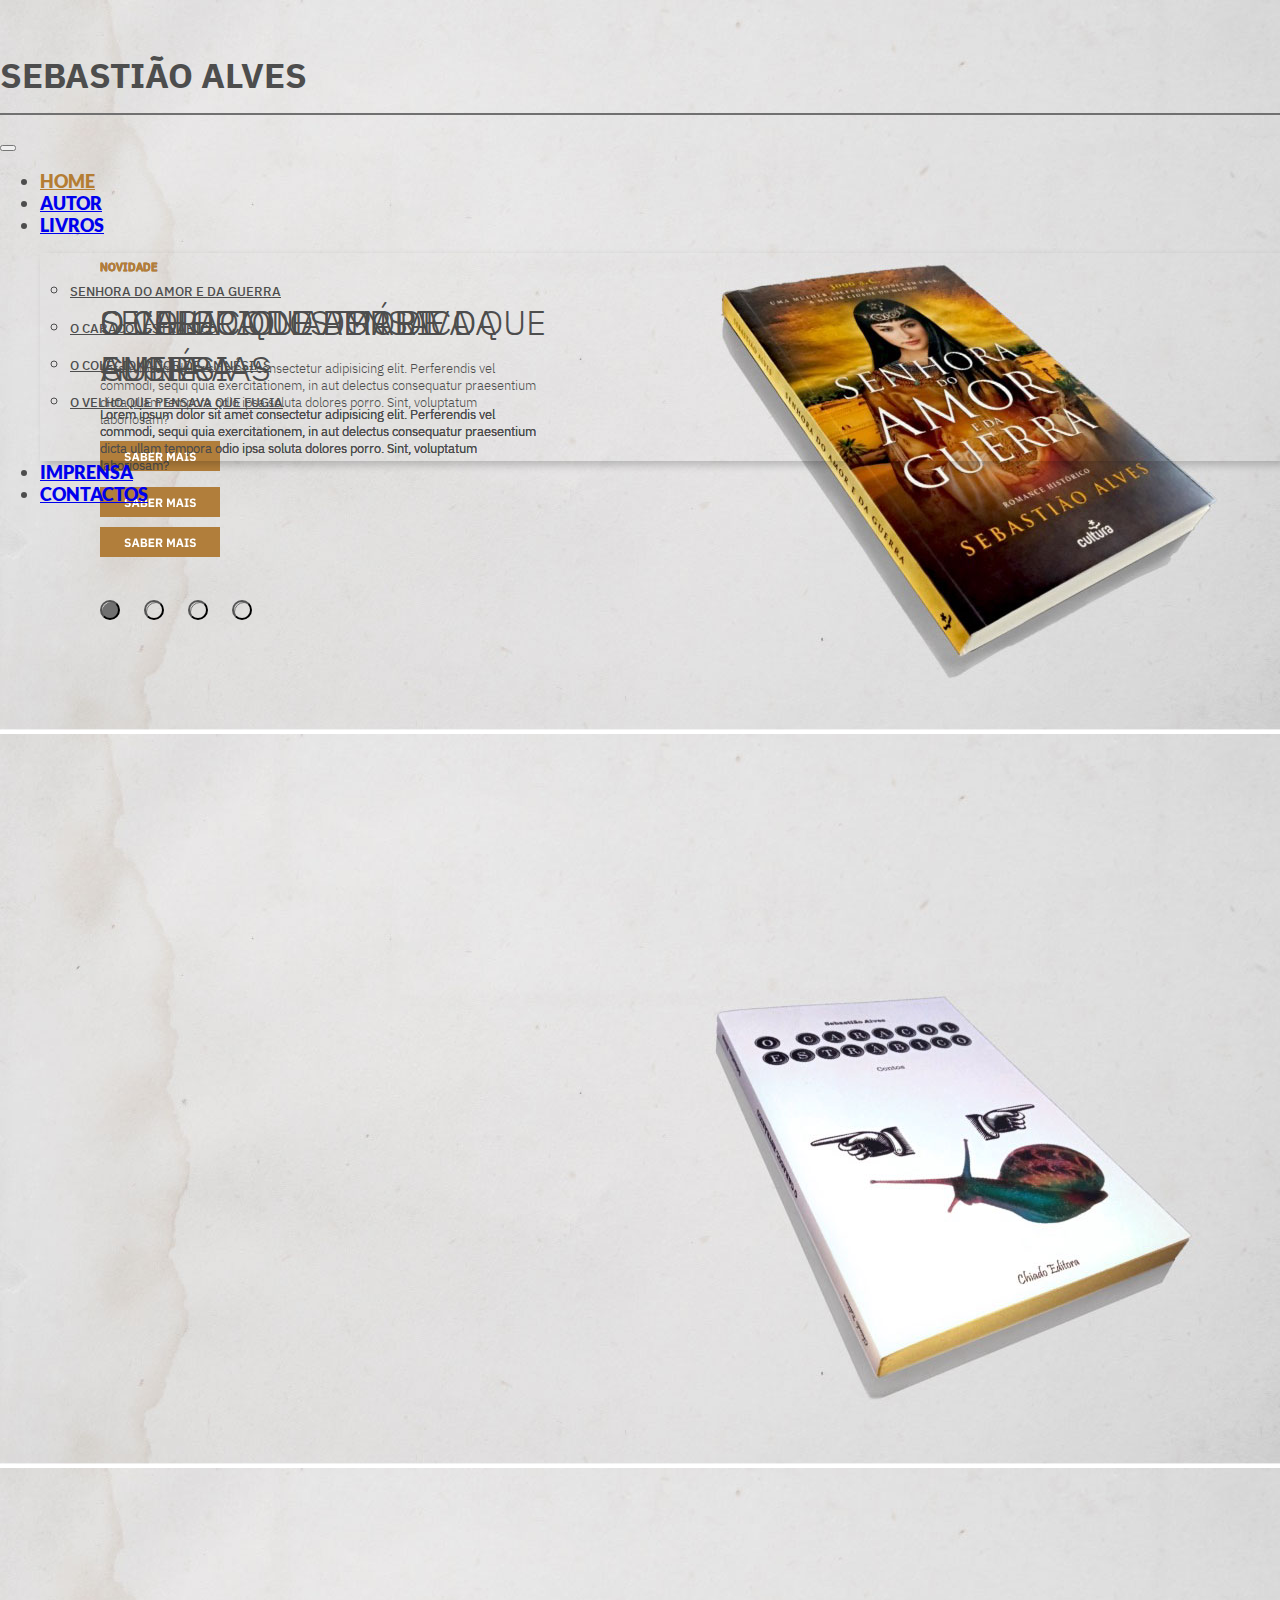
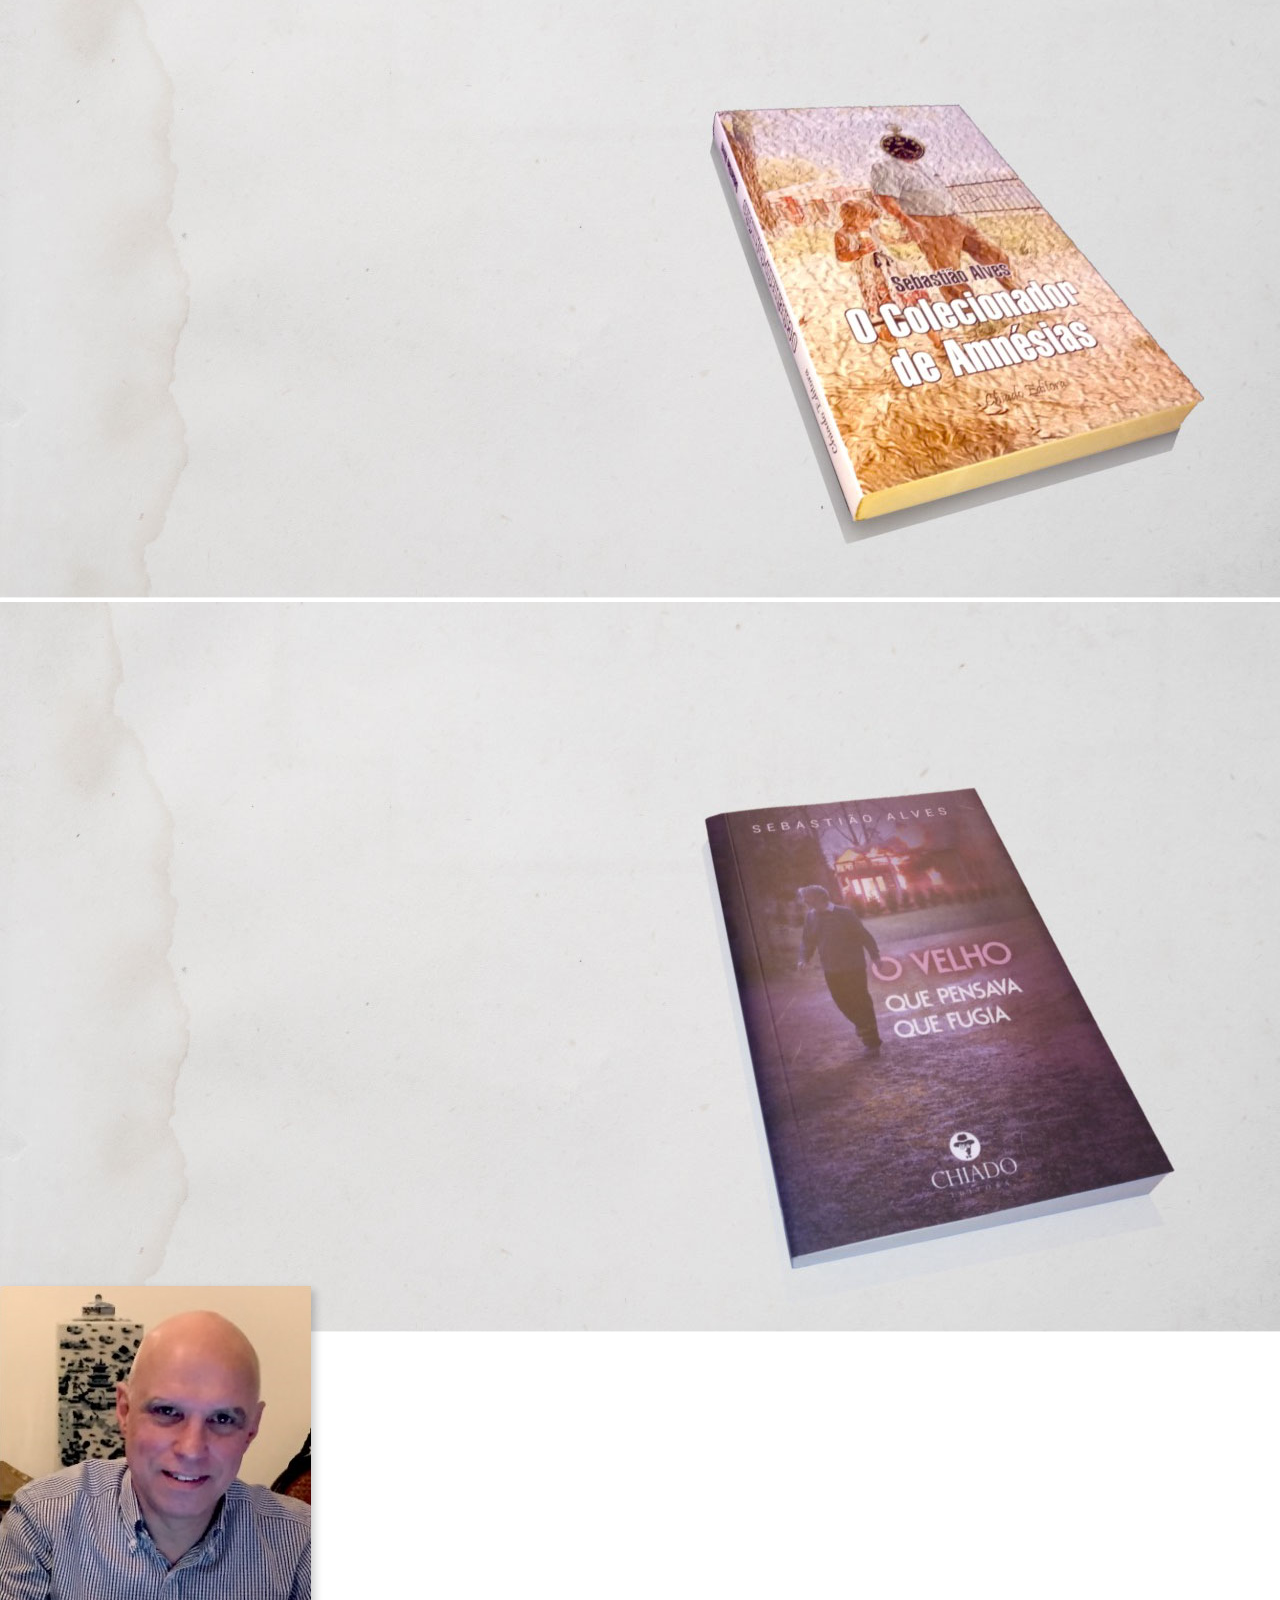
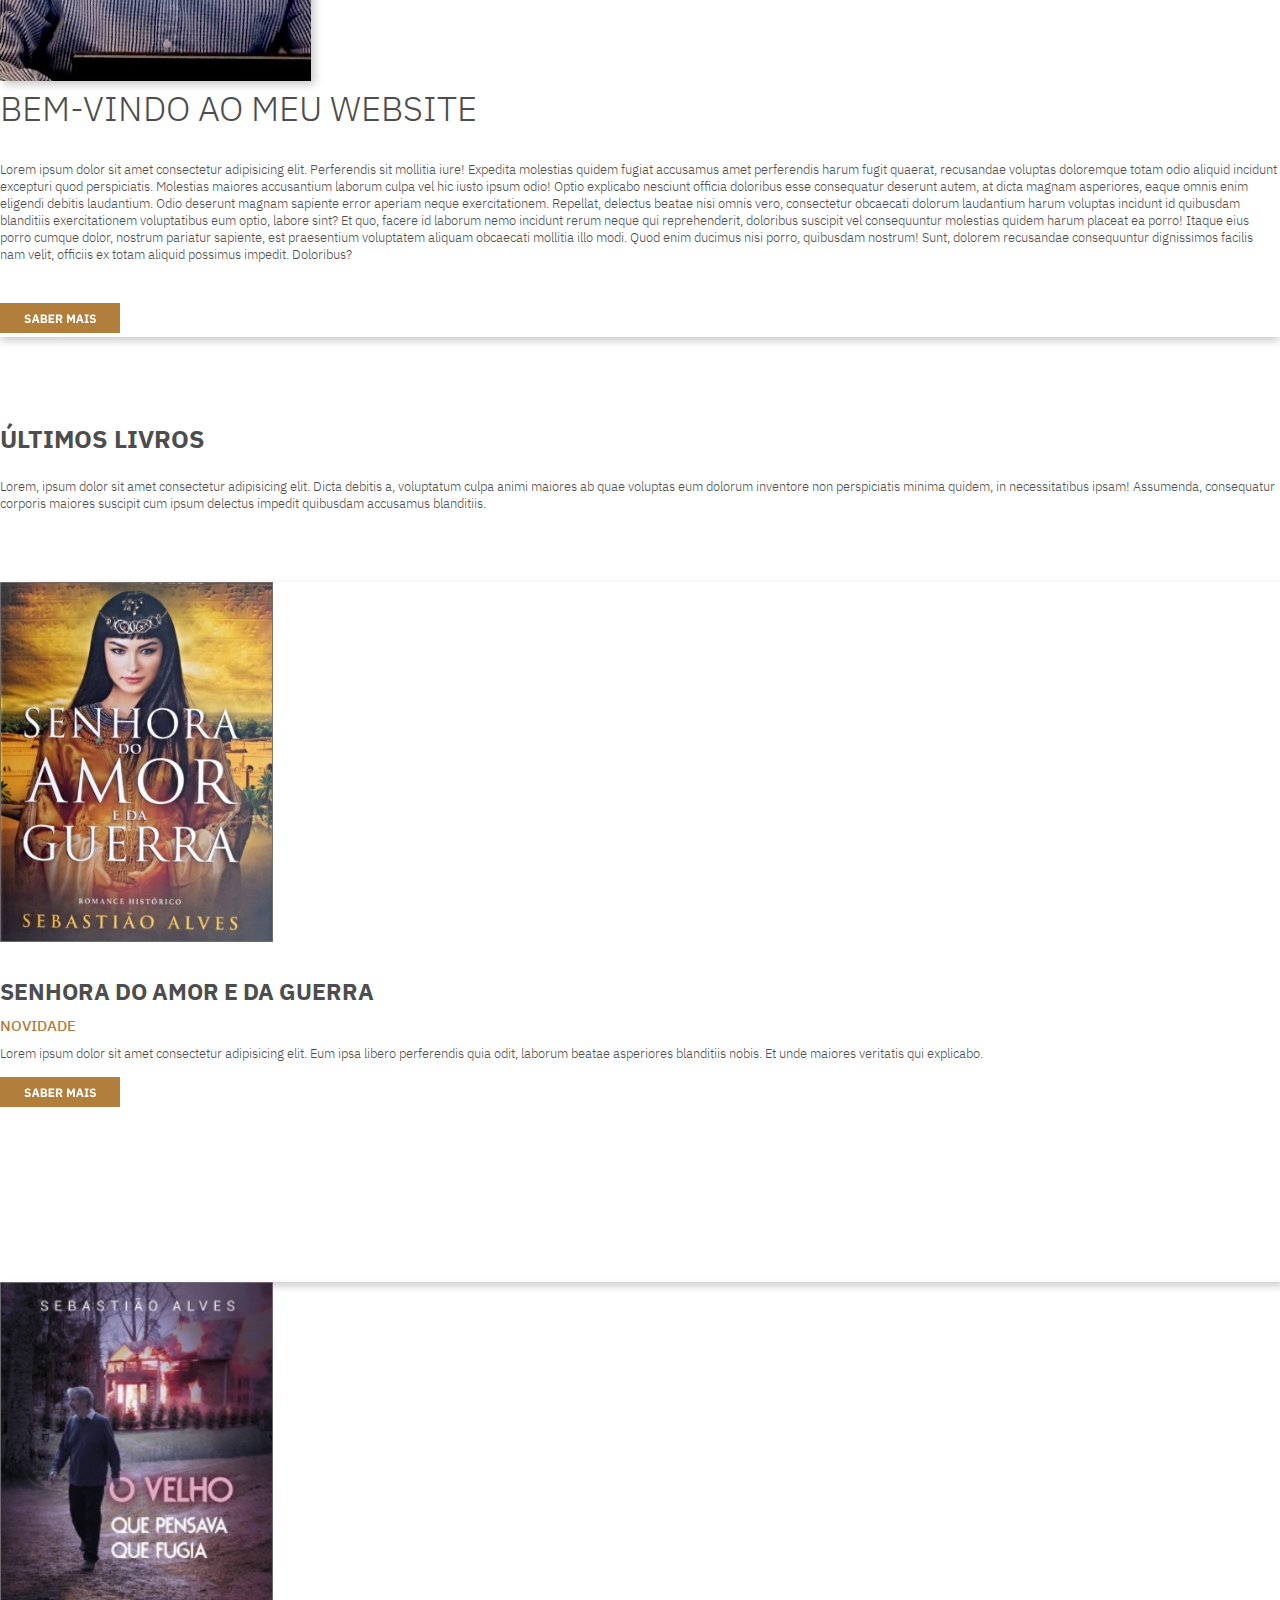
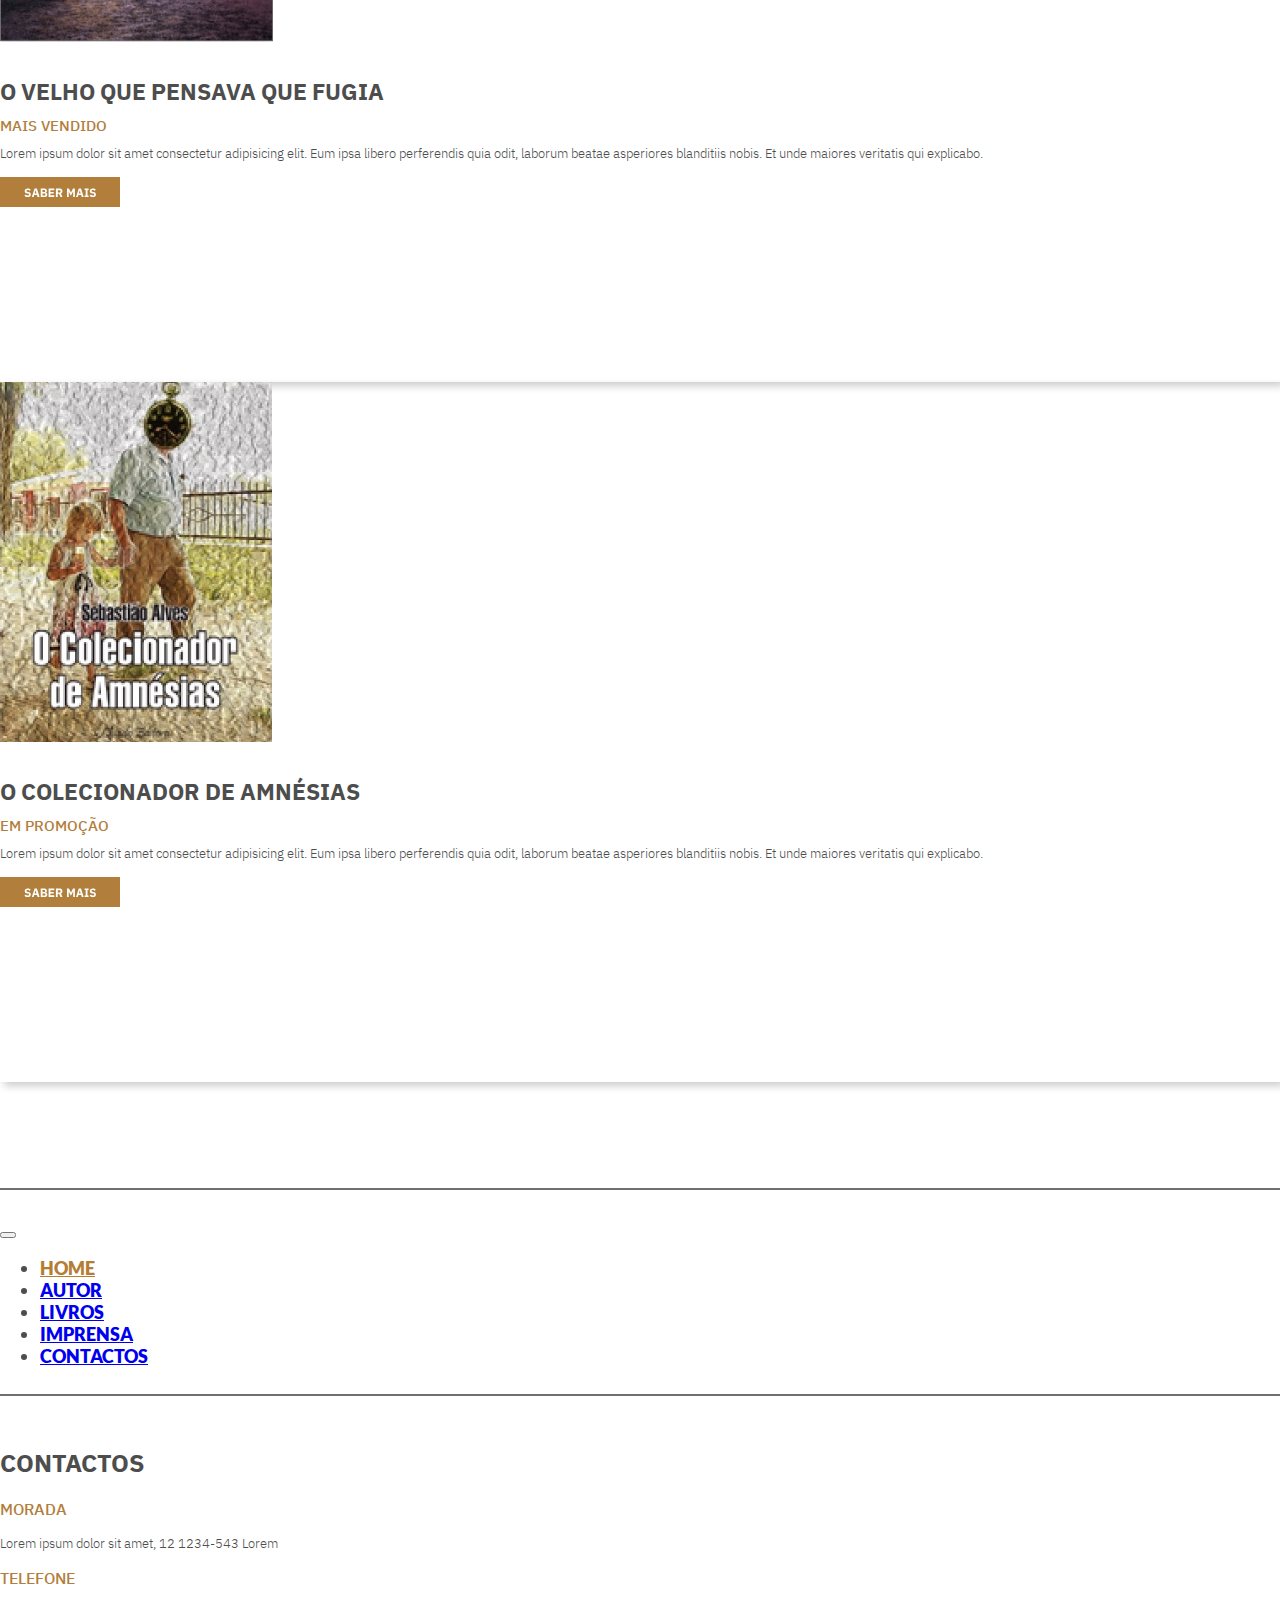
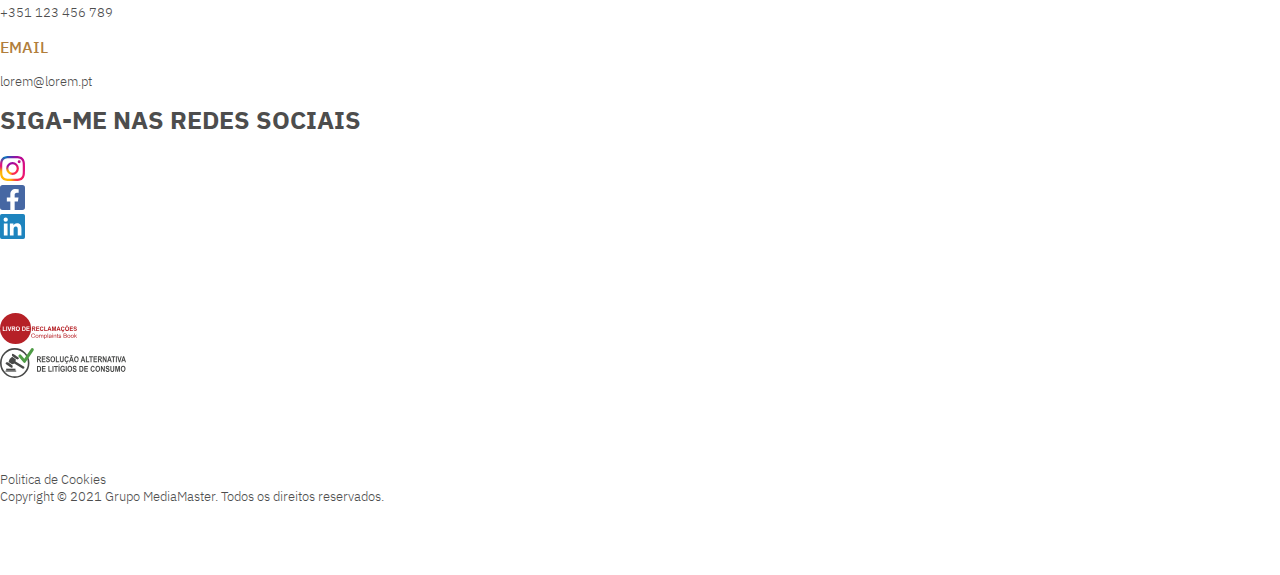
<file: index.html>
<!DOCTYPE html>
<html lang="pt">
<head>
    <meta charset="UTF-8">
    <meta name="viewport" content="width=device-width, initial-scale=1.0">
    <title>Sebastião Alves</title>

        <!-- BOOTSTRAP -->
        <link href="https://cdn.jsdelivr.net/npm/bootstrap@5.3.2/dist/css/bootstrap.min.css" rel="stylesheet" integrity="sha384-T3c6CoIi6uLrA9TneNEoa7RxnatzjcDSCmG1MXxSR1GAsXEV/Dwwykc2MPK8M2HN" crossorigin="anonymous">
        <script src="https://cdn.jsdelivr.net/npm/bootstrap@5.3.2/dist/js/bootstrap.bundle.min.js" integrity="sha384-C6RzsynM9kWDrMNeT87bh95OGNyZPhcTNXj1NW7RuBCsyN/o0jlpcV8Qyq46cDfL" crossorigin="anonymous"></script>
            
        <!-- CSS LOCAL -->
        <link rel="stylesheet" href="fonts.css">
        <link rel="stylesheet" href="style.css">
</head>
<body>

    <header class="container-fluid d-block m-0 p-0">
        <!-- Top-Banner -->
        <div class="row top-banner m-0">
            <!-- Titulo -->
            <div class="col-12 text-center" id="titulo-pagina">
                Sebastião Alves
            </div>
            <!-- HR -->
            <div class="col-12">
                <hr id="barra-topo" class="barra">
            </div>
            <!-- Nav-Bar -->
            <div class="col-12 p-0 m-0">
                <nav class="navbar navbar-expand-lg" id="top_nav">
                    <div class="container-fluid">
                        <button class="navbar-toggler" type="button" data-bs-toggle="collapse" data-bs-target="#navbarNavDropdown" aria-controls="navbarNavDropdown" aria-expanded="false" aria-label="Toggle navigation">
                            <span class="navbar-toggler-icon"></span>
                        </button>
                        <div class="collapse navbar-collapse" id="navbarNavDropdown">
                            <ul class="navbar-nav m-auto">
                                <li class="nav-item">
                                    <a class="nav-link active" aria-current="page" href="index.html">Home</a>
                                </li>
                                <li class="nav-item">
                                    <a class="nav-link" href="autor.html">Autor</a>
                                </li>
                                <li class="nav-item dropdown" id="menu-livros">
                                    <a class="nav-link dropdown-toggle" href="#" role="button" data-bs-toggle="dropdown" aria-expanded="false" id="custom-dropdown">
                                    Livros
                                    </a>
                                    <ul class="dropdown-menu">
                                        <li><a class="dropdown-item" href="livros.html">Senhora do amor e da guerra</a></li>
                                        <li><a class="dropdown-item" href="#">O caracol estrábico</a></li>
                                        <li><a class="dropdown-item" href="#">O colecionador de amnésias</a></li>
                                        <li><a class="dropdown-item" href="#">O velho que pensava que fugia</a></li>
                                    </ul>
                                </li>
                                <li class="nav-item">
                                    <a class="nav-link" href="imprensa.html">Imprensa</a>
                                </li>
                                <li class="nav-item">
                                    <a class="nav-link" href="contactos.html">Contactos</a>
                                </li>
                            </ul>
                        </div>
                    </div>
                </nav>
            </div>
        </div>

        <!-- Carousel -->
        
        <div class="rows carousel-desktop p-0">

            <div id="carouselExampleCaptions" class="carousel slide " data-bs-ride="carousel">
    
                <div class="carousel-inner">
                    <div class="carousel-item active">
                        <img src="imagens_para_site/desktop/cabecalho1.jpg" class="d-block w-100 img-carousel" alt="...">
                        <div class="carousel-caption d-none d-md-block text-start">
                            <h6>Novidade</h6>
                            <div class="titulo-caption">Senhora do amor e da guerra</div>
                            <p class="p-texto">Lorem ipsum dolor sit amet consectetur adipisicing elit. Perferendis vel commodi, sequi quia exercitationem, in aut delectus consequatur praesentium dicta ullam tempora odio ipsa soluta dolores porro. Sint, voluptatum laboriosam?</p>
                            <a href="" class="btn-saber-mais"></a>
                        </div>
                    </div>
                    <div class="carousel-item">
                        <img src="imagens_para_site/desktop/cabecalho2.jpg" class="d-block w-100" alt="...">
                        <div class="carousel-caption d-none d-md-block text-start">
                            <h6>Novidade</h6>
                            <div class="titulo-caption">O caracol estrábico</div>
                            <p class="p-texto">Lorem ipsum dolor sit amet consectetur adipisicing elit. Perferendis vel commodi, sequi quia exercitationem, in aut delectus consequatur praesentium dicta ullam tempora odio ipsa soluta dolores porro. Sint, voluptatum laboriosam?</p>
                            <a href="" class="btn-saber-mais"></a>
                        </div>
                    </div>
                    <div class="carousel-item">
                        <img src="imagens_para_site/desktop/cabecalho3.jpg" class="d-block w-100" alt="...">
                        <div class="carousel-caption d-none d-md-block text-start">
                            <h6>Novidade</h6>
                            <div class="titulo-caption">O colecionador de amnésias</div>
                            <p class="p-texto">Lorem ipsum dolor sit amet consectetur adipisicing elit. Perferendis vel commodi, sequi quia exercitationem, in aut delectus consequatur praesentium dicta ullam tempora odio ipsa soluta dolores porro. Sint, voluptatum laboriosam?</p>
                            <a href="" class="btn-saber-mais"></a>
                        </div>
                    </div>
                    <div class="carousel-item">
                        <img src="imagens_para_site/desktop/cabecalho4.jpg" class="d-block w-100" alt="...">
                        <div class="carousel-caption d-none d-md-block text-start">
                            <h6>Novidade</h6>
                            <div class="titulo-caption">O velho que pensava que fugia</div>
                            <p class="p-texto">Lorem ipsum dolor sit amet consectetur adipisicing elit. Perferendis vel commodi, sequi quia exercitationem, in aut delectus consequatur praesentium dicta ullam tempora odio ipsa soluta dolores porro. Sint, voluptatum laboriosam?</p>
                            <a href="" class="btn-saber-mais" id="btn-bem-vindo"></a>
                        </div>
                    </div>
                </div>

                <div class="carousel-indicators">
                    <button type="button" data-bs-target="#carouselExampleCaptions" data-bs-slide-to="0" class="active btn-banner" aria-current="true" aria-label="Slide 1">
                    </button>
                    <button type="button" data-bs-target="#carouselExampleCaptions" data-bs-slide-to="1" aria-label="Slide 2" class="btn-banner"></button>
                    <button type="button" data-bs-target="#carouselExampleCaptions" data-bs-slide-to="2" aria-label="Slide 3" class="btn-banner"></button>
                    <button type="button" data-bs-target="#carouselExampleCaptions" data-bs-slide-to="3" aria-label="Slide 4" class="btn-banner"></button>

                </div>

            </div>

        </div>
    </header>

    <main class="container-fluid d-block">

        <!-- Area Bem-Vindo -->
        <div class="row justify-content-md-end ">
            <div class="col-10 caixa-bem-vindo bg-white p-5">
                <div class="row">
                    <div class="col-4" id="imagem-autor">
                        <img src="imagens_para_site/desktop/FOTO-editada.jpg" alt="">
                    </div>
                    <div class="col-8">
                        <div class="titulo-caption" id="titulo-bem-vindo">
                            Bem-Vindo ao meu website
                        </div>
                        <div id="texto-bem-vindo" class="p-texto">
                            Lorem ipsum dolor sit amet consectetur adipisicing elit. Perferendis sit mollitia iure! Expedita molestias quidem fugiat accusamus amet perferendis harum fugit quaerat, recusandae voluptas doloremque totam odio aliquid incidunt excepturi quod perspiciatis. Molestias maiores accusantium laborum culpa vel hic iusto ipsum odio! Optio explicabo nesciunt officia doloribus esse consequatur deserunt autem, at dicta magnam asperiores, eaque omnis enim eligendi debitis laudantium. Odio deserunt magnam sapiente error aperiam neque exercitationem. Repellat, delectus beatae nisi omnis vero, consectetur obcaecati dolorum laudantium harum voluptas incidunt id quibusdam blanditiis exercitationem voluptatibus eum optio, labore sint? Et quo, facere id laborum nemo incidunt rerum neque qui reprehenderit, doloribus suscipit vel consequuntur molestias quidem harum placeat ea porro! Itaque eius porro cumque dolor, nostrum pariatur sapiente, est praesentium voluptatem aliquam obcaecati mollitia illo modi. Quod enim ducimus nisi porro, quibusdam nostrum! Sunt, dolorem recusandae consequuntur dignissimos facilis nam velit, officiis ex totam aliquid possimus impedit. Doloribus?
                        </div>
                        <div class="d-flex justify-content-end">
                            <a href="" class="btn-saber-mais" id="btn-bem-vindo"></a>
                        </div>
                    </div>
                </div>
            </div>
        </div>

        <!-- Area ultimos livros -->
        <div class="row" id="area-livros">
                
            <div class="col-8 caixa-ultimos-livros mt-4 mx-auto">
                <div id="titulo-ultimos" class="titulo-1">
                    Últimos livros
                </div>
                <div id="texto-ultimos" class="p-texto">
                    Lorem, ipsum dolor sit amet consectetur adipisicing elit. Dicta debitis a, voluptatum culpa animi maiores ab quae voluptas eum dolorum inventore non perspiciatis minima quidem, in necessitatibus ipsam! Assumenda, consequatur corporis maiores suscipit cum ipsum delectus impedit quibusdam accusamus blanditiis.
                </div>
            </div>

            <div class="col-12 mx-auto">
                <!-- Area cards -->
                <div class="row d-flex flex-wrap justify-content-around area-cards mt-3">
                    <div class="col-lg-3 col-md-6 col-sm-12 p-0 card">
                        <div class="row d-flex flex-wrap justify-content-center">
                            <img src="imagens_para_site/desktop/livro1.jpg" class="card-img-top" alt="...">
                            <div class="col-11 titulo-card">Senhora do amor e da guerra</div>
                            <div class="col-11 subtitulo-card">Novidade</div>
                            <div class="col-11 texto-card p-texto">
                                Lorem ipsum dolor sit amet consectetur adipisicing elit. Eum ipsa libero perferendis quia odit, laborum beatae asperiores blanditiis nobis. Et unde maiores veritatis qui explicabo.
                            </div>
                            <div class="col-11 btn-card d-flex justify-content-end">
                                <a href="" class="btn-saber-mais"></a>
                            </div>
                        </div>
                    </div>

                    <div class="col-lg-3 col-md-6 col-sm-12 p-0 card">
                        <div class="row d-flex flex-wrap justify-content-center">
                            <img src="imagens_para_site/desktop/livro2.jpg" class="card-img-top" alt="...">
                            <div class="col-11 titulo-card">O velho que pensava que fugia</div>
                            <div class="col-11 subtitulo-card">Mais vendido</div>
                            <div class="col-11 texto-card p-texto">
                                Lorem ipsum dolor sit amet consectetur adipisicing elit. Eum ipsa libero perferendis quia odit, laborum beatae asperiores blanditiis nobis. Et unde maiores veritatis qui explicabo.
                            </div>
                            <div class="col-11 btn-card d-flex justify-content-end">
                                <a href="" class="btn-saber-mais"></a>
                            </div>
                        </div>
                    </div>

                    <div class="col-lg-3 col-md-6 col-sm-12 p-0 card">
                        <div class="row d-flex flex-wrap justify-content-center">
                            <img src="imagens_para_site/desktop/livro3.jpg" class="card-img-top" alt="...">
                            <div class="col-11 titulo-card">O colecionador de amnésias</div>
                            <div class="col-11 subtitulo-card">Em promoção</div>
                            <div class="col-11 texto-card p-texto">
                                Lorem ipsum dolor sit amet consectetur adipisicing elit. Eum ipsa libero perferendis quia odit, laborum beatae asperiores blanditiis nobis. Et unde maiores veritatis qui explicabo.
                            </div>
                            <div class="col-11 btn-card d-flex justify-content-end">
                                <a href="" class="btn-saber-mais"></a>
                            </div>
                        </div>
                    </div>
                </div>
            </div>
        </div> 
    </main>

        <!-- Footer -->

    <footer class="container-fluid">

        <div class="row bottom-banner">
            <div class="col-12">
                <hr id="barra-baixo1" class="barra">
            </div>

            <div class="col-12 bottom-nav">
                <nav class="navbar navbar-expand-lg" id="top_nav">
                    <div class="container-fluid">
                        <button class="navbar-toggler" type="button" data-bs-toggle="collapse" data-bs-target="#navbarNavDropdown" aria-controls="navbarNavDropdown" aria-expanded="false" aria-label="Toggle navigation">
                            <span class="navbar-toggler-icon"></span>
                        </button>
                        <div class="collapse navbar-collapse" id="navbarNavDropdown">
                            <ul class="navbar-nav m-auto">
                                <li class="nav-item">
                                    <a class="nav-link active" aria-current="page" href="index.html">Home</a>
                                </li>
                                <li class="nav-item">
                                    <a class="nav-link" href="autor.html">Autor</a>
                                </li>
                                <li class="nav-item">
                                    <a class="nav-link" href="index.html#menu-livros">
                                    Livros
                                    </a>
                                </li>
                                <li class="nav-item">
                                    <a class="nav-link" href="imprensa.html">Imprensa</a>
                                </li>
                                <li class="nav-item">
                                    <a class="nav-link" href="contactos.html">Contactos</a>
                                </li>
                            </ul>
                        </div>
                    </div>
                </nav>
            </div>

            <div class="col-12">
                <hr id="barra-baixo2" class="barra">
            </div>
        </div>

        <div class="row footer d-flex flex-wrap justify-content-center">
            <!-- Area contactos -->
            <div class="col-12 col-lg-6 text-center text-lg-start area-contactos">
                <div class="row">
                    <div class="col-12 titulo-1" id="titulo-contactos">
                        Contactos
                    </div>
                    <div class="col-12 col-lg-4">
                        <p class="subtitulo-contactos">Morada</p>
                        <p class="texto-contactos p-texto">Lorem ipsum dolor sit amet, 12 1234-543 Lorem</p>
                    </div>
                    <div class="col-12 col-lg-4">
                        <p class="subtitulo-contactos">Telefone</p>
                        <p class="texto-contactos p-texto">+351 123 456 789</p>
                    </div>
                    <div class="col-12 col-lg-4">
                        <p class="subtitulo-contactos">Email</p>
                        <p class="texto-contactos p-texto">lorem@lorem.pt</p>
                    </div>
                </div>
                <!-- <div class="row" id="caixa-reclamacoes">
                    <div class="col-2">
                        <a href="">
                            <img src="imagens_para_site/desktop/livroreclamacoes.svg" alt="">
                        </a>
                    </div>
                    <div class="col-2">
                        <a href="">
                            <img src="imagens_para_site/desktop/ralc.svg" alt="">
                        </a>
                    </div>
                </div> -->
            </div>

            <!-- Area redes sociais -->
            <div class="col-12 col-lg-4 area-redes-sociais">
                <div class="row">
                    <div class="col-12 text-center titulo-1" id="titulo-redes">Siga-me nas redes sociais</div>

                    <div class="row d-flex justify-content-center gap-1">
                        <div class="col-1 p-0">
                            <a href="" class="btn-redes" id="insta"></a>
                        </div>
                        <div class="col-1 p-0">
                            <a href="" class="btn-redes" id="facebook"></a>
                        </div>
                        <div class="col-1 p-0">
                            <a href="" class="btn-redes" id="linkdin"></a>
                        </div>
                    </div>
                </div>

                <!-- <div class="col-12 text-center" id="cookies">
                    <a href="" class="p-texto">Politica de Cookies</a>
                </div>
                <div class="col-12 text-center p-texto" id="direitos">
                    Copyright &copy; 2021 Grupo MediaMaster. Todos os direitos reservados.
                </div> -->
            </div>
        </div>

        <div class="row d-flex flex-wrap justify-content-center ">

            <div class="col-12 col-lg-5">
                <div class="row gap-5" id="caixa-reclamacoes">
                    <div class="col-2">
                        <a href="">
                            <img src="imagens_para_site/desktop/livroreclamacoes.svg" alt="">
                        </a>
                    </div>
                    <div class="col-2">
                        <a href="">
                            <img src="imagens_para_site/desktop/ralc.svg" alt="">
                        </a>
                    </div>
                </div>
            </div>

            <div class="col-12 col-lg-5">
                <div class="row">
                    <div class="col-12 text-center" id="cookies">
                        <a href="" class="p-texto">Politica de Cookies</a>
                    </div>
                    <div class="col-12 text-center p-texto" id="direitos">
                        Copyright &copy; 2021 Grupo MediaMaster. Todos os direitos reservados.
                    </div> 
                </div>
            </div>

        </div>
    </footer>

    
</body>
</html>
</file>
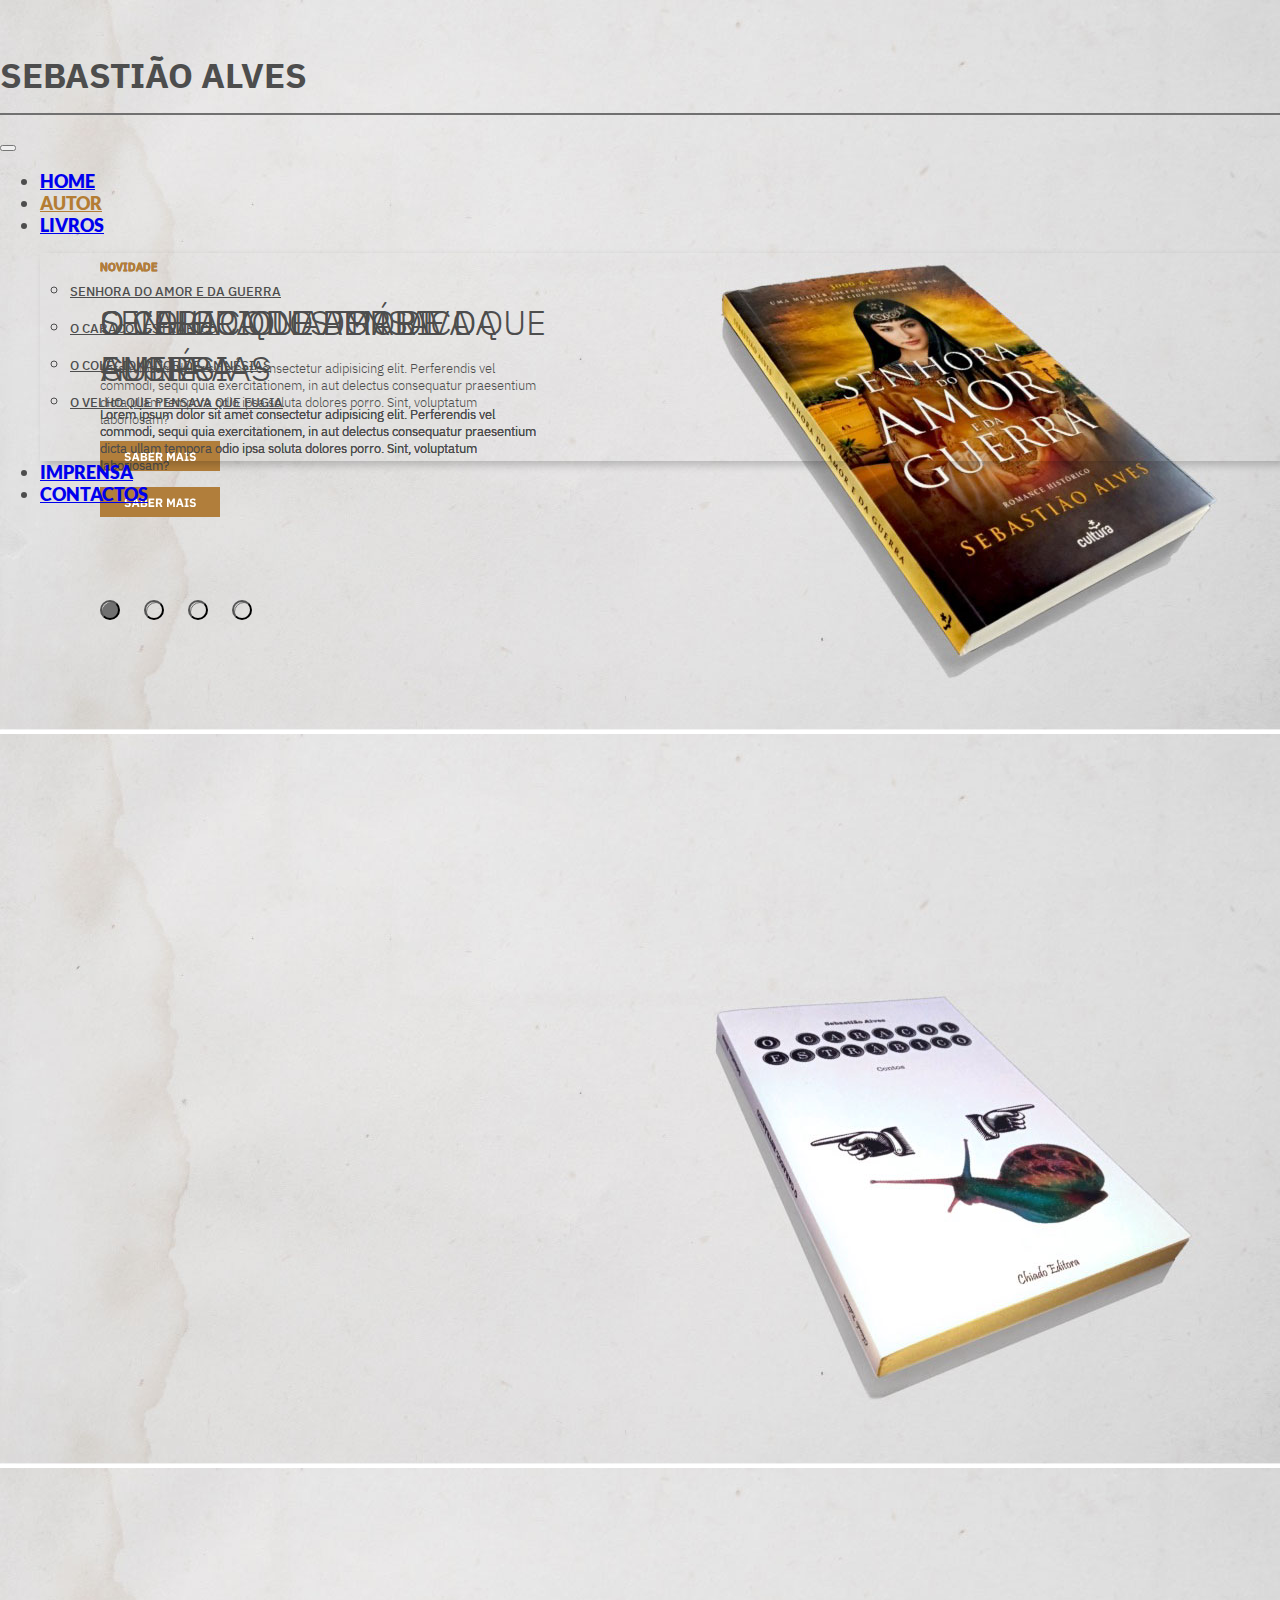
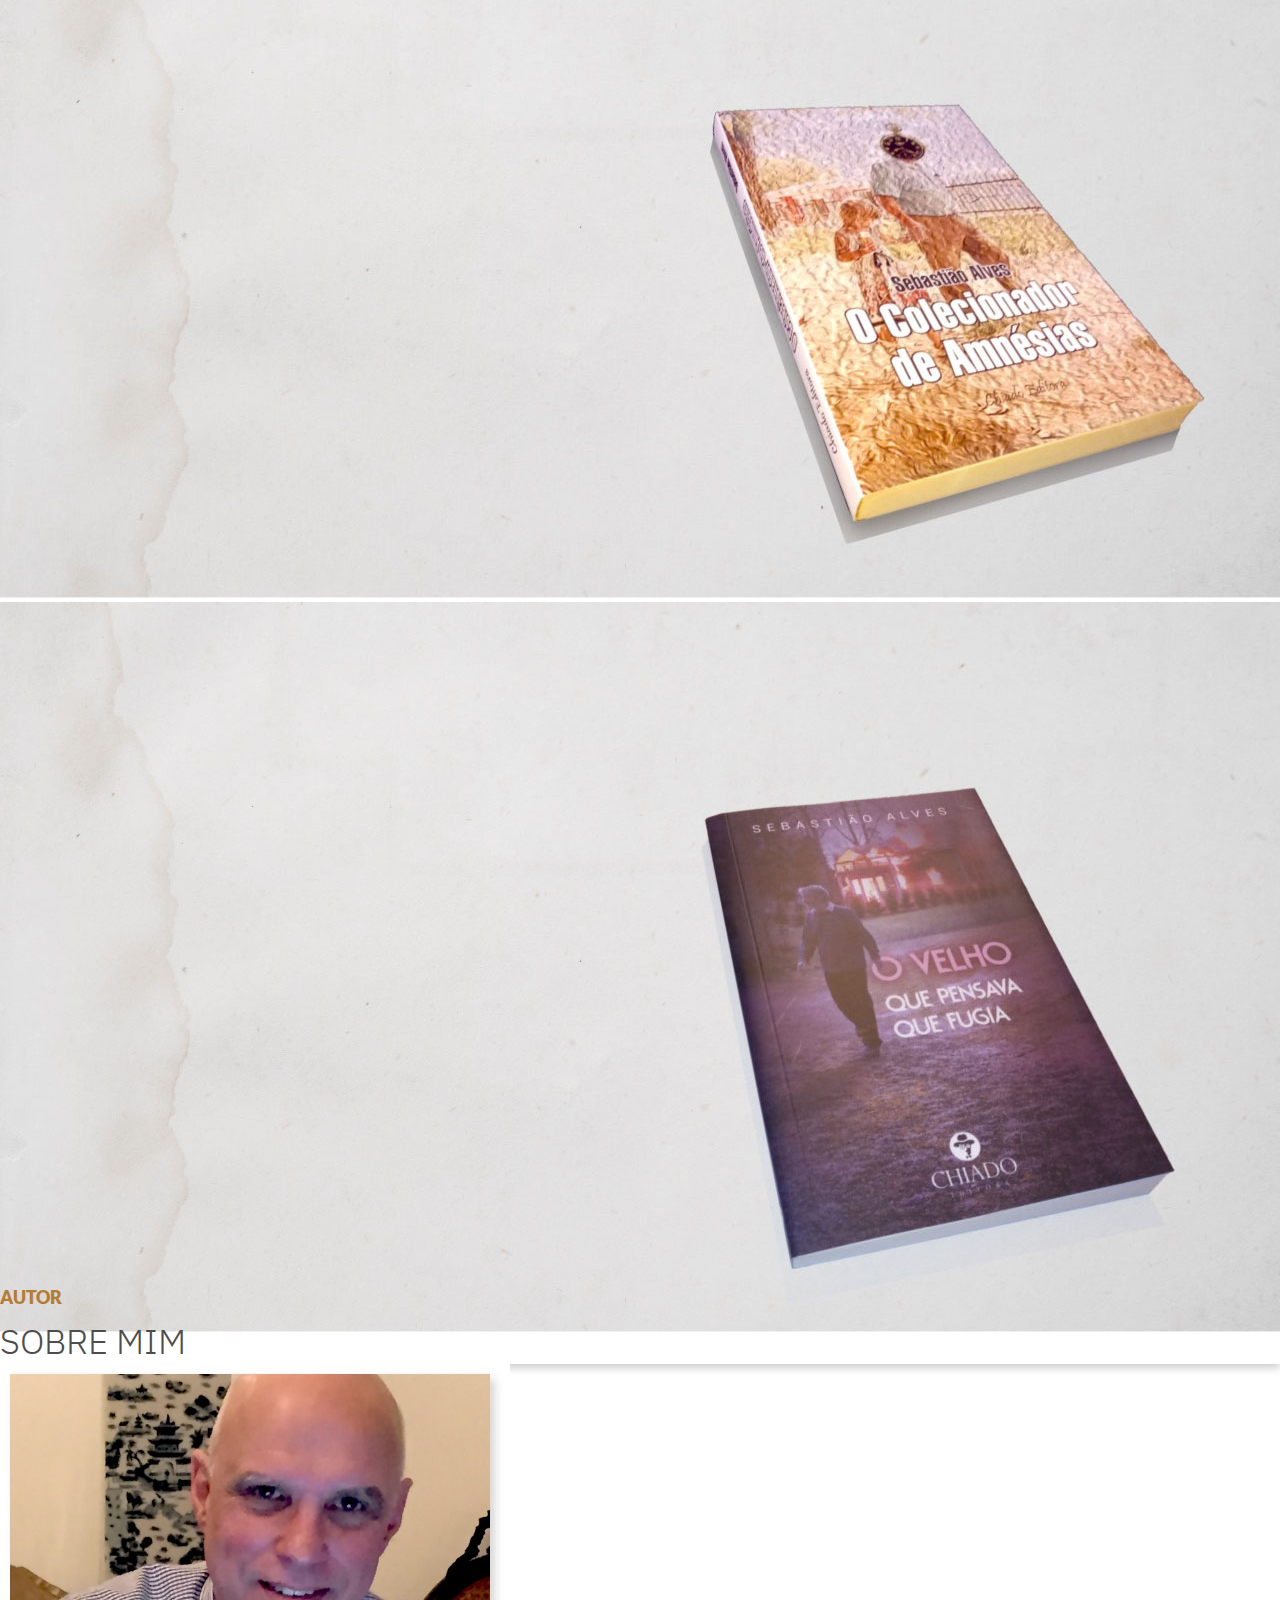
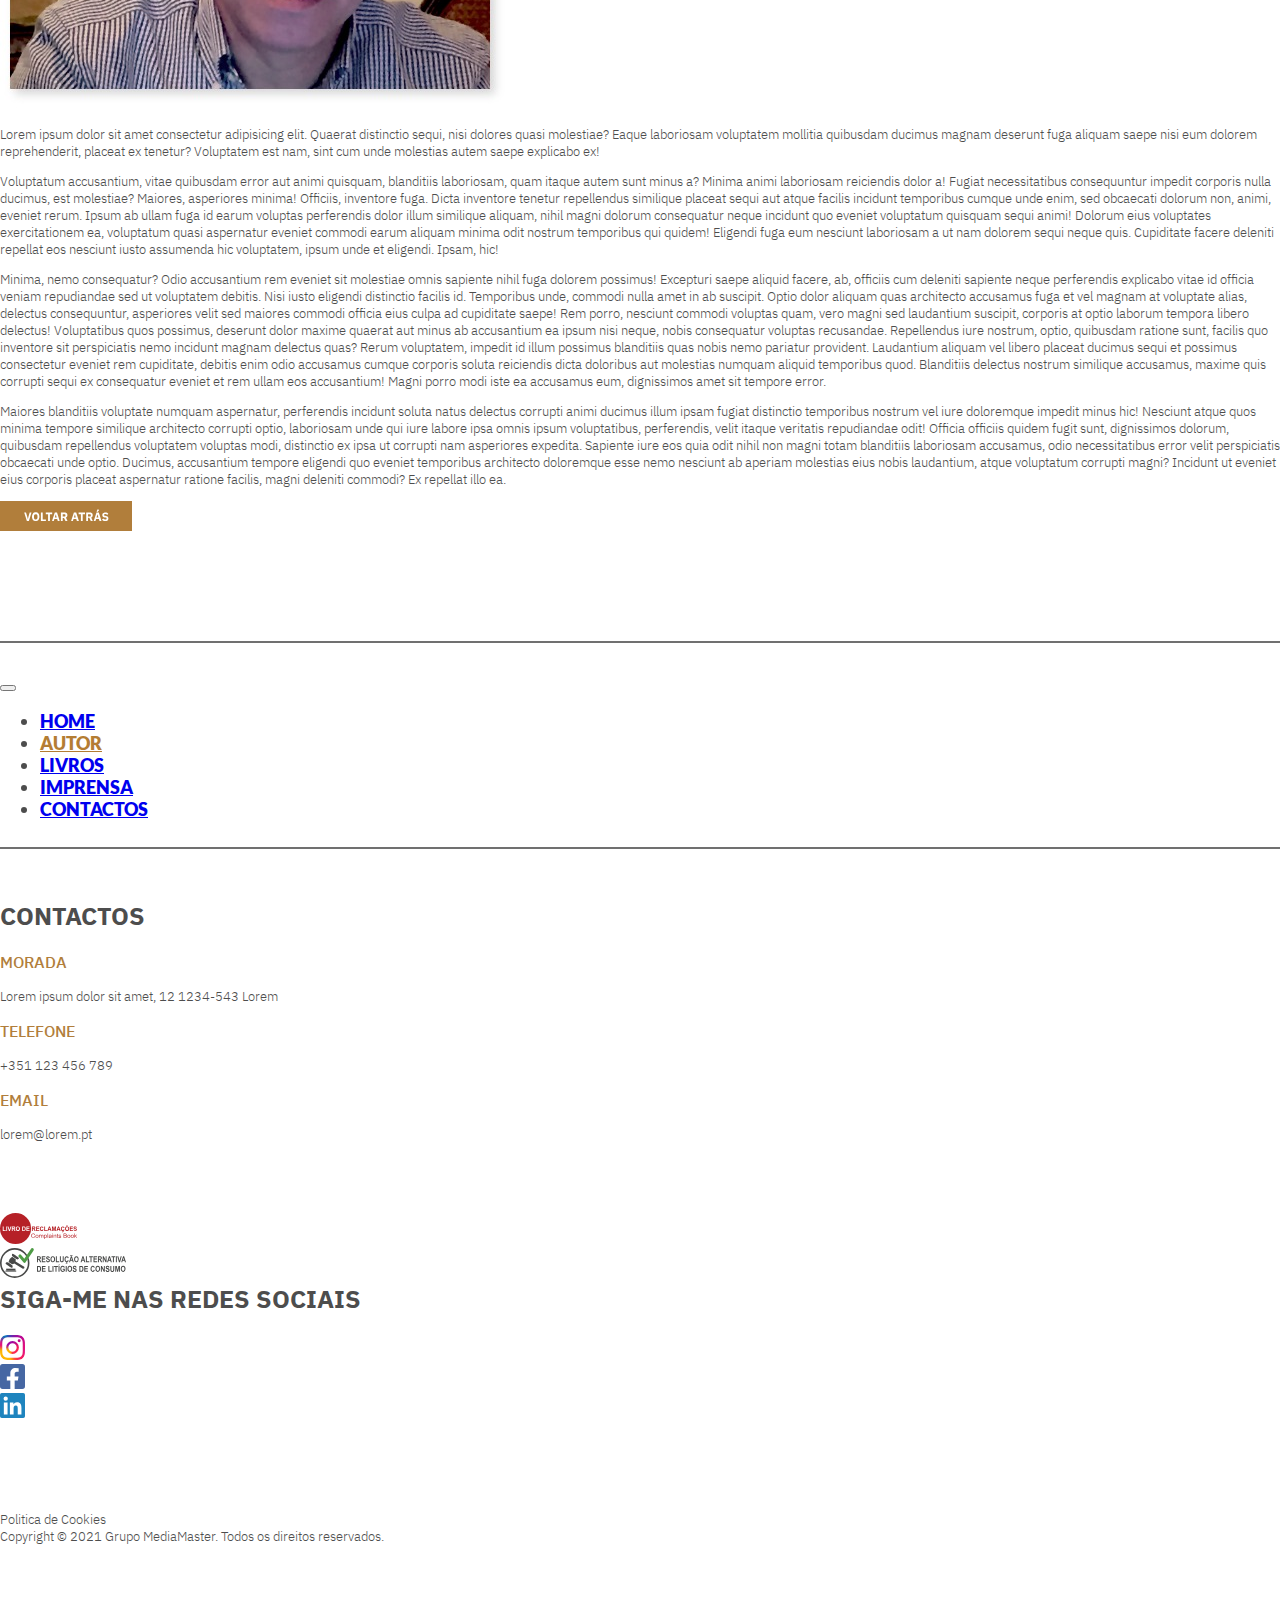
<file: autor.html>
<!DOCTYPE html>
<html lang="pt">
<head>
    <meta charset="UTF-8">
    <meta name="viewport" content="width=device-width, initial-scale=1.0">
    <title>Sebastião Alves</title>

    <!-- BOOTSTRAP -->
    <link href="https://cdn.jsdelivr.net/npm/bootstrap@5.3.2/dist/css/bootstrap.min.css" rel="stylesheet" integrity="sha384-T3c6CoIi6uLrA9TneNEoa7RxnatzjcDSCmG1MXxSR1GAsXEV/Dwwykc2MPK8M2HN" crossorigin="anonymous">
    <script src="https://cdn.jsdelivr.net/npm/bootstrap@5.3.2/dist/js/bootstrap.bundle.min.js" integrity="sha384-C6RzsynM9kWDrMNeT87bh95OGNyZPhcTNXj1NW7RuBCsyN/o0jlpcV8Qyq46cDfL" crossorigin="anonymous"></script>
        
    <!-- CSS LOCAL -->
    <link rel="stylesheet" href="fonts.css">
    <link rel="stylesheet" href="style.css">
</head>
<body>

    <header class="container-fluid d-block m-0 p-0">
        <!-- Top-Banner -->
        <div class="row top-banner m-0">
            <!-- Titulo -->
            <div class="col-12 text-center" id="titulo-pagina">
                Sebastião Alves
            </div>
            <!-- HR -->
            <div class="col-12">
                <hr id="barra-topo" class="barra">
            </div>
            <!-- Nav-Bar -->
            <div class="col-12 p-0 m-0">
                <nav class="navbar navbar-expand-lg" id="top_nav">
                    <div class="container-fluid">
                        <button class="navbar-toggler" type="button" data-bs-toggle="collapse" data-bs-target="#navbarNavDropdown" aria-controls="navbarNavDropdown" aria-expanded="false" aria-label="Toggle navigation">
                            <span class="navbar-toggler-icon"></span>
                        </button>
                        <div class="collapse navbar-collapse" id="navbarNavDropdown">
                            <ul class="navbar-nav m-auto">
                                <li class="nav-item">
                                    <a class="nav-link" aria-current="page" href="index.html">Home</a>
                                </li>
                                <li class="nav-item">
                                    <a class="nav-link active" href="autor.html">Autor</a>
                                </li>
                                <li class="nav-item dropdown" id="menu-livros">
                                    <a class="nav-link dropdown-toggle" href="#" role="button" data-bs-toggle="dropdown" aria-expanded="false" id="custom-dropdown">
                                    Livros
                                    </a>
                                    <ul class="dropdown-menu">
                                        <li><a class="dropdown-item" href="livros.html">Senhora do amor e da guerra</a></li>
                                        <li><a class="dropdown-item" href="#">O caracol estrábico</a></li>
                                        <li><a class="dropdown-item" href="#">O colecionador de amnésias</a></li>
                                        <li><a class="dropdown-item" href="#">O velho que pensava que fugia</a></li>
                                    </ul>
                                </li>
                                <li class="nav-item">
                                    <a class="nav-link" href="imprensa.html">Imprensa</a>
                                </li>
                                <li class="nav-item">
                                    <a class="nav-link" href="contactos.html">Contactos</a>
                                </li>
                            </ul>
                        </div>
                    </div>
                </nav>
            </div>
        </div>

        <!-- Carousel -->
        
        <div class="rows carousel-desktop p-0">

            <div id="carouselExampleCaptions" class="carousel slide " data-bs-ride="carousel">
    
                <div class="carousel-inner">
                    <div class="carousel-item active">
                        <img src="imagens_para_site/desktop/cabecalho1.jpg" class="d-block w-100 img-carousel" alt="...">
                        <div class="carousel-caption d-none d-md-block text-start">
                            <h6>Novidade</h6>
                            <div class="titulo-caption">Senhora do amor e da guerra</div>
                            <p class="p-texto">Lorem ipsum dolor sit amet consectetur adipisicing elit. Perferendis vel commodi, sequi quia exercitationem, in aut delectus consequatur praesentium dicta ullam tempora odio ipsa soluta dolores porro. Sint, voluptatum laboriosam?</p>
                            <a href="" class="btn-saber-mais"></a>
                        </div>
                    </div>
                    <div class="carousel-item">
                        <img src="imagens_para_site/desktop/cabecalho2.jpg" class="d-block w-100" alt="...">
                        <div class="carousel-caption d-none d-md-block text-start">
                            <h6>Novidade</h6>
                            <div class="titulo-caption">O caracol estrábico</div>
                            <p class="p-texto">Lorem ipsum dolor sit amet consectetur adipisicing elit. Perferendis vel commodi, sequi quia exercitationem, in aut delectus consequatur praesentium dicta ullam tempora odio ipsa soluta dolores porro. Sint, voluptatum laboriosam?</p>
                            <a href="" class="btn-saber-mais"></a>
                        </div>
                    </div>
                    <div class="carousel-item">
                        <img src="imagens_para_site/desktop/cabecalho3.jpg" class="d-block w-100" alt="...">
                        <div class="carousel-caption d-none d-md-block text-start">
                            <h6>Novidade</h6>
                            <div class="titulo-caption">O colecionador de amnésias</div>
                            <p class="p-texto">Lorem ipsum dolor sit amet consectetur adipisicing elit. Perferendis vel commodi, sequi quia exercitationem, in aut delectus consequatur praesentium dicta ullam tempora odio ipsa soluta dolores porro. Sint, voluptatum laboriosam?</p>
                            <a href="" class="btn-saber-mais"></a>
                        </div>
                    </div>
                    <div class="carousel-item">
                        <img src="imagens_para_site/desktop/cabecalho4.jpg" class="d-block w-100" alt="...">
                        <div class="carousel-caption d-none d-md-block text-start">
                            <h6>Novidade</h6>
                            <div class="titulo-caption">O velho que pensava que fugia</div>
                            <p class="p-texto">Lorem ipsum dolor sit amet consectetur adipisicing elit. Perferendis vel commodi, sequi quia exercitationem, in aut delectus consequatur praesentium dicta ullam tempora odio ipsa soluta dolores porro. Sint, voluptatum laboriosam?</p>
                            <a href="" class="btn-saber-mais"></a>
                        </div>
                    </div>
                </div>

                <div class="carousel-indicators">
                    <button type="button" data-bs-target="#carouselExampleCaptions" data-bs-slide-to="0" class="active btn-banner" aria-current="true" aria-label="Slide 1">
                    </button>
                    <button type="button" data-bs-target="#carouselExampleCaptions" data-bs-slide-to="1" aria-label="Slide 2" class="btn-banner"></button>
                    <button type="button" data-bs-target="#carouselExampleCaptions" data-bs-slide-to="2" aria-label="Slide 3" class="btn-banner"></button>
                    <button type="button" data-bs-target="#carouselExampleCaptions" data-bs-slide-to="3" aria-label="Slide 4" class="btn-banner"></button>

                </div>

            </div>

        </div>
    </header>

    <main class="container-fluid">

        <!-- Caixa titulo Autor - Sobre mim -->
        <div class="row justify-content-md-end ">
            <div class="col-10 caixa-bem-vindo bg-white p-5">
                <div class="row justify-content-md-start">
                    <div class="col-12 menu-selecionado" id="">
                        Autor
                    </div>
                    <div class="col-12 titulo-caption">
                        Sobre mim
                    </div>
                </div>
            </div>
        </div>

        <div class="row d-flex justify-content-center">
            <div class="col-12 mt-5 d-flex justify-content-center">
                <img src="imagens_para_site/desktop/conteudo.jpg" alt="">
            </div>
            <div class="col-8 p-texto mt-5">
                <p>
                    Lorem ipsum dolor sit amet consectetur adipisicing elit. Quaerat distinctio sequi, nisi dolores quasi molestiae? Eaque laboriosam voluptatem mollitia quibusdam ducimus magnam deserunt fuga aliquam saepe nisi eum dolorem reprehenderit, placeat ex tenetur? Voluptatem est nam, sint cum unde molestias autem saepe explicabo ex! 
                </p>
                <p>
                    Voluptatum accusantium, vitae quibusdam error aut animi quisquam, blanditiis laboriosam, quam itaque autem sunt minus a? Minima animi laboriosam reiciendis dolor a! Fugiat necessitatibus consequuntur impedit corporis nulla ducimus, est molestiae? Maiores, asperiores minima! Officiis, inventore fuga. Dicta inventore tenetur repellendus similique placeat sequi aut atque facilis incidunt temporibus cumque unde enim, sed obcaecati dolorum non, animi, eveniet rerum. Ipsum ab ullam fuga id earum voluptas perferendis dolor illum similique aliquam, nihil magni dolorum consequatur neque incidunt quo eveniet voluptatum quisquam sequi animi! Dolorum eius voluptates exercitationem ea, voluptatum quasi aspernatur eveniet commodi earum aliquam minima odit nostrum temporibus qui quidem! Eligendi fuga eum nesciunt laboriosam a ut nam dolorem sequi neque quis. Cupiditate facere deleniti repellat eos nesciunt iusto assumenda hic voluptatem, ipsum unde et eligendi. Ipsam, hic!
                </p>
                <p>
                    Minima, nemo consequatur? Odio accusantium rem eveniet sit molestiae omnis sapiente nihil fuga dolorem possimus! Excepturi saepe aliquid facere, ab, officiis cum deleniti sapiente neque perferendis explicabo vitae id officia veniam repudiandae sed ut voluptatem debitis. Nisi iusto eligendi distinctio facilis id. Temporibus unde, commodi nulla amet in ab suscipit. Optio dolor aliquam quas architecto accusamus fuga et vel magnam at voluptate alias, delectus consequuntur, asperiores velit sed maiores commodi officia eius culpa ad cupiditate saepe! Rem porro, nesciunt commodi voluptas quam, vero magni sed laudantium suscipit, corporis at optio laborum tempora libero delectus! Voluptatibus quos possimus, deserunt dolor maxime quaerat aut minus ab accusantium ea ipsum nisi neque, nobis consequatur voluptas recusandae. Repellendus iure nostrum, optio, quibusdam ratione sunt, facilis quo inventore sit perspiciatis nemo incidunt magnam delectus quas? Rerum voluptatem, impedit id illum possimus blanditiis quas nobis nemo pariatur provident. Laudantium aliquam vel libero placeat ducimus sequi et possimus consectetur eveniet rem cupiditate, debitis enim odio accusamus cumque corporis soluta reiciendis dicta doloribus aut molestias numquam aliquid temporibus quod. Blanditiis delectus nostrum similique accusamus, maxime quis corrupti sequi ex consequatur eveniet et rem ullam eos accusantium! Magni porro modi iste ea accusamus eum, dignissimos amet sit tempore error.
                </p>
                <p>
                    Maiores blanditiis voluptate numquam aspernatur, perferendis incidunt soluta natus delectus corrupti animi ducimus illum ipsam fugiat distinctio temporibus nostrum vel iure doloremque impedit minus hic! Nesciunt atque quos minima tempore similique architecto corrupti optio, laboriosam unde qui iure labore ipsa omnis ipsum voluptatibus, perferendis, velit itaque veritatis repudiandae odit! Officia officiis quidem fugit sunt, dignissimos dolorum, quibusdam repellendus voluptatem voluptas modi, distinctio ex ipsa ut corrupti nam asperiores expedita. Sapiente iure eos quia odit nihil non magni totam blanditiis laboriosam accusamus, odio necessitatibus error velit perspiciatis obcaecati unde optio. Ducimus, accusantium tempore eligendi quo eveniet temporibus architecto doloremque esse nemo nesciunt ab aperiam molestias eius nobis laudantium, atque voluptatum corrupti magni? Incidunt ut eveniet eius corporis placeat aspernatur ratione facilis, magni deleniti commodi? Ex repellat illo ea.
                </p>
            </div>
            <div class="col-8 mt-5">
                <a href="index.html" class="btn-voltar"></a>
            </div>
        </div>



    </main>

    <footer class="container-fluid">

        <div class="row bottom-banner">
            <div class="col-12">
                <hr id="barra-baixo1" class="barra">
            </div>

            <div class="col-12 bottom-nav">
                <nav class="navbar navbar-expand-lg" id="top_nav">
                    <div class="container-fluid">
                        <button class="navbar-toggler" type="button" data-bs-toggle="collapse" data-bs-target="#navbarNavDropdown" aria-controls="navbarNavDropdown" aria-expanded="false" aria-label="Toggle navigation">
                            <span class="navbar-toggler-icon"></span>
                        </button>
                        <div class="collapse navbar-collapse" id="navbarNavDropdown">
                            <ul class="navbar-nav m-auto">
                                <li class="nav-item">
                                    <a class="nav-link" aria-current="page" href="index.html">Home</a>
                                </li>
                                <li class="nav-item">
                                    <a class="nav-link active" href="autor.html">Autor</a>
                                </li>
                                <li class="nav-item">
                                    <a class="nav-link" href="index.html#menu-livros">
                                    Livros
                                    </a>
                                </li>
                                <li class="nav-item">
                                    <a class="nav-link" href="imprensa.html">Imprensa</a>
                                </li>
                                <li class="nav-item">
                                    <a class="nav-link" href="contactos.html">Contactos</a>
                                </li>
                            </ul>
                        </div>
                    </div>
                </nav>
            </div>

            <div class="col-12">
                <hr id="barra-baixo2" class="barra">
            </div>
        </div>

        <div class="row footer d-flex flex-wrap justify-content-center">
            <!-- Area contactos -->
            <div class="col-6 area-contactos">
                <div class="row">
                    <div class="col-12 titulo-1" id="titulo-contactos">
                        Contactos
                    </div>
                    <div class="col-4">
                        <p class="subtitulo-contactos">Morada</p>
                        <p class="texto-contactos p-texto">Lorem ipsum dolor sit amet, 12 1234-543 Lorem</p>
                    </div>
                    <div class="col-4">
                        <p class="subtitulo-contactos">Telefone</p>
                        <p class="texto-contactos p-texto">+351 123 456 789</p>
                    </div>
                    <div class="col-4">
                        <p class="subtitulo-contactos">Email</p>
                        <p class="texto-contactos p-texto">lorem@lorem.pt</p>
                    </div>
                </div>
                <div class="row" id="caixa-reclamacoes">
                    <div class="col-2">
                        <a href="">
                            <img src="imagens_para_site/desktop/livroreclamacoes.svg" alt="">
                        </a>
                    </div>
                    <div class="col-2">
                        <a href="">
                            <img src="imagens_para_site/desktop/ralc.svg" alt="">
                        </a>
                    </div>
                </div>
            </div>

            <!-- Area redes sociais -->
            <div class="col-4 area-redes-sociais">
                <div class="row">
                    <div class="col-12 text-center titulo-1" id="titulo-redes">Siga-me nas redes sociais</div>

                    <div class="row d-flex justify-content-center gap-1">
                        <div class="col-1 p-0">
                            <a href="" class="btn-redes" id="insta"></a>
                        </div>
                        <div class="col-1 p-0">
                            <a href="" class="btn-redes" id="facebook"></a>
                        </div>
                        <div class="col-1 p-0">
                            <a href="" class="btn-redes" id="linkdin"></a>
                        </div>
                    </div>
                </div>

                <div class="col-12 text-center" id="cookies">
                    <a href="" class="p-texto">Politica de Cookies</a>
                </div>
                <div class="col-12 text-center p-texto" id="direitos">
                    Copyright &copy; 2021 Grupo MediaMaster. Todos os direitos reservados.
                </div>
            </div>
        </div>
    </footer>
    
</body>
</html>
</file>
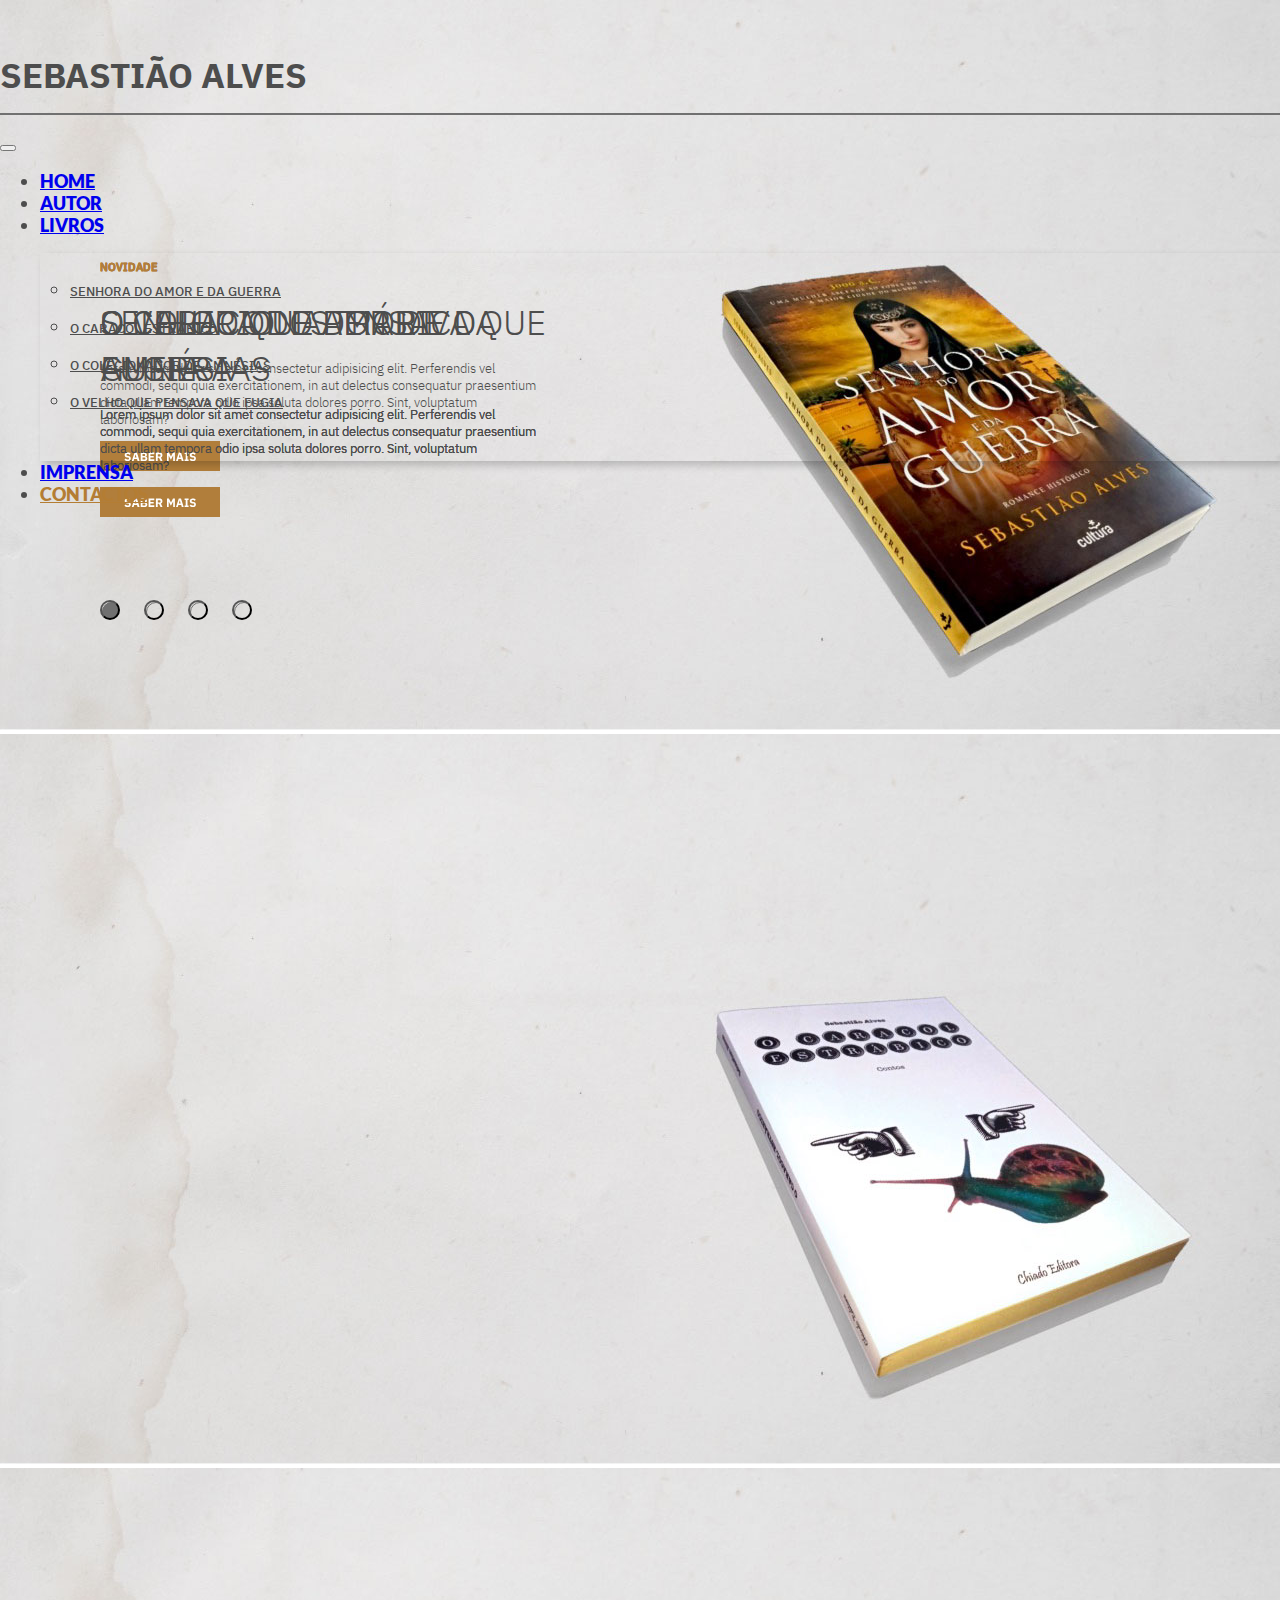
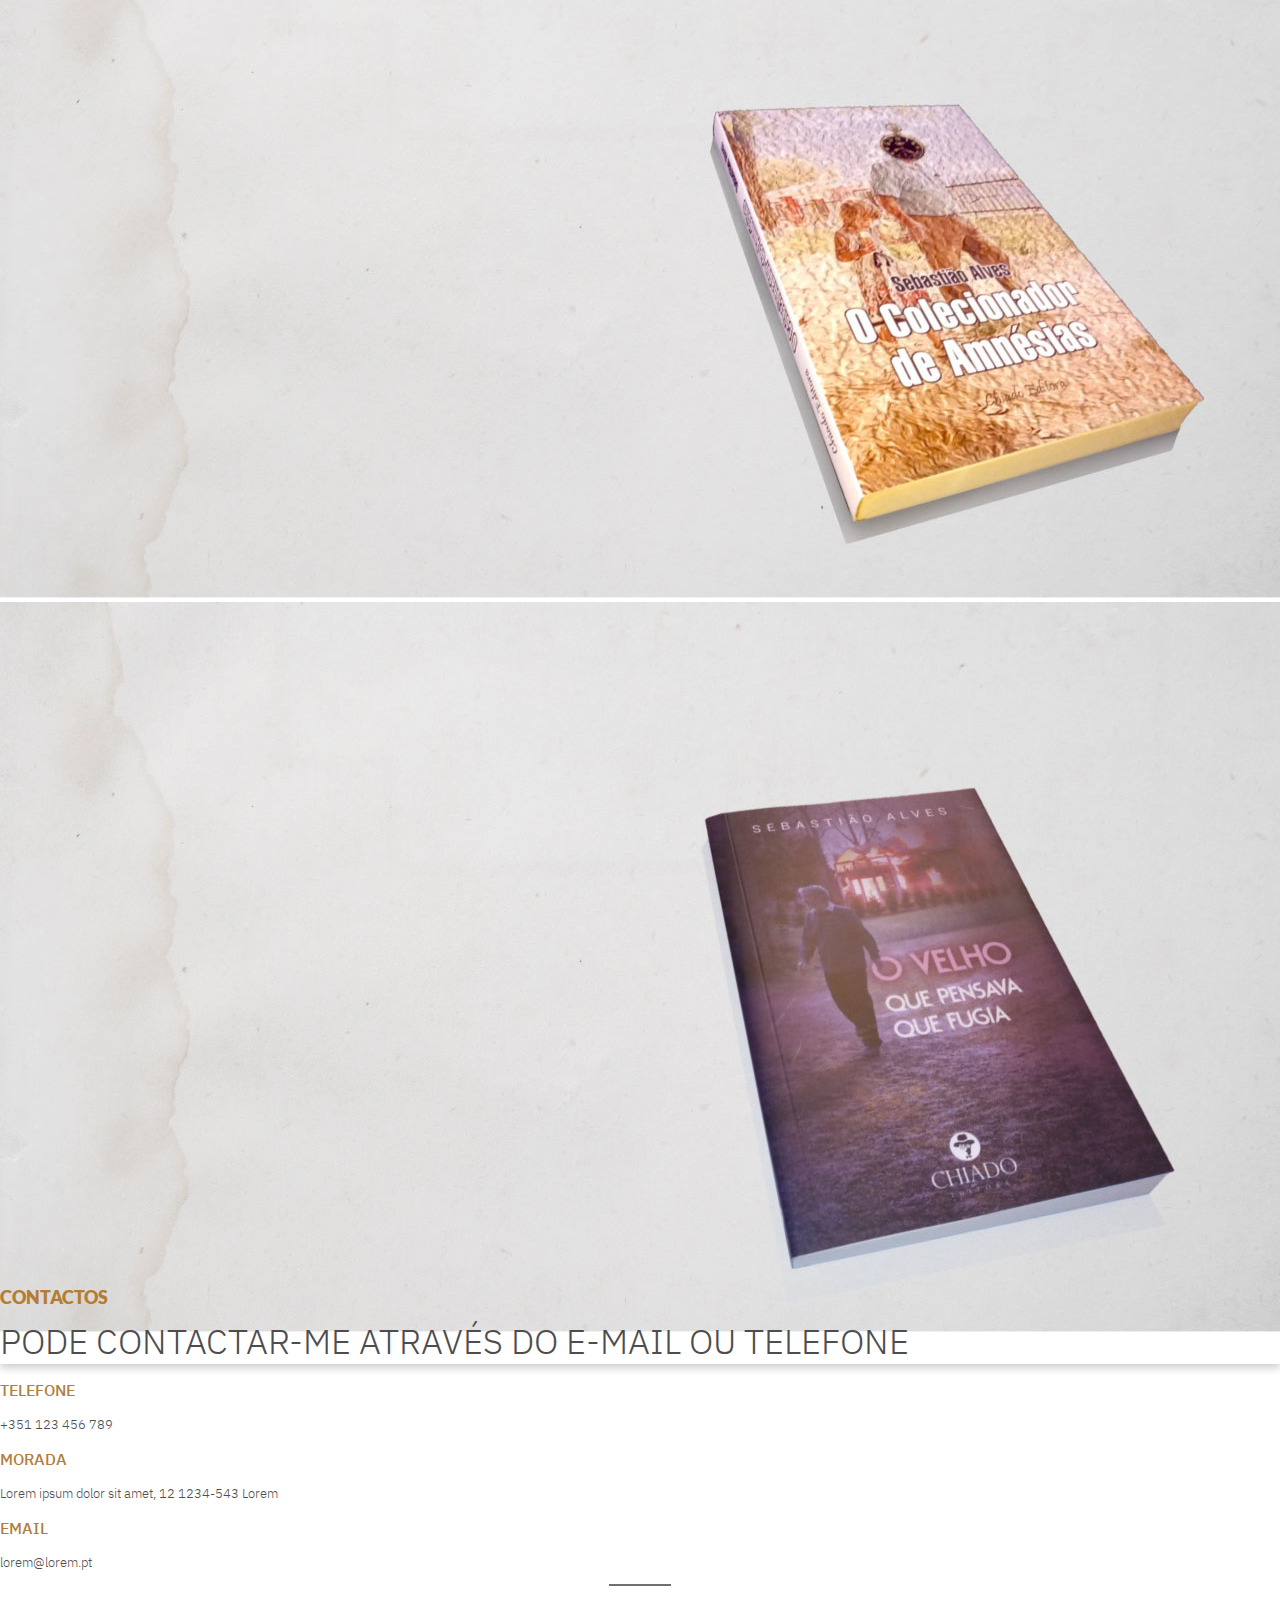
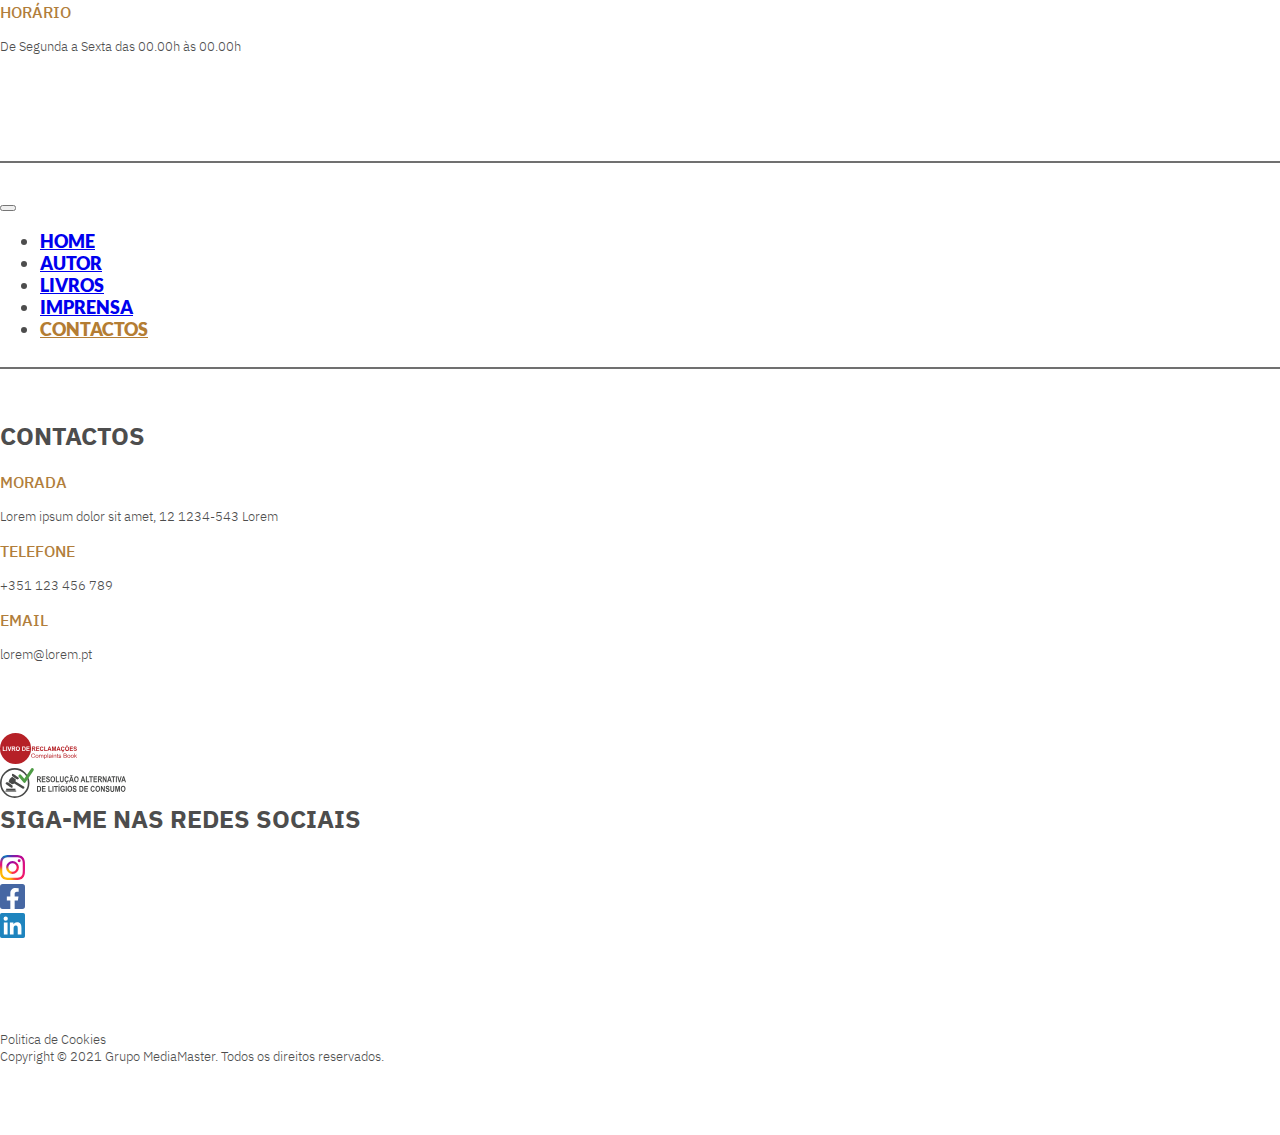
<file: contactos.html>
<!DOCTYPE html>
<html lang="pt">
<head>
    <meta charset="UTF-8">
    <meta name="viewport" content="width=device-width, initial-scale=1.0">
    <title>Sebastião Alves</title>

    <!-- BOOTSTRAP -->
    <link href="https://cdn.jsdelivr.net/npm/bootstrap@5.3.2/dist/css/bootstrap.min.css" rel="stylesheet" integrity="sha384-T3c6CoIi6uLrA9TneNEoa7RxnatzjcDSCmG1MXxSR1GAsXEV/Dwwykc2MPK8M2HN" crossorigin="anonymous">
    <script src="https://cdn.jsdelivr.net/npm/bootstrap@5.3.2/dist/js/bootstrap.bundle.min.js" integrity="sha384-C6RzsynM9kWDrMNeT87bh95OGNyZPhcTNXj1NW7RuBCsyN/o0jlpcV8Qyq46cDfL" crossorigin="anonymous"></script>
        
    <!-- CSS LOCAL -->
    <link rel="stylesheet" href="fonts.css">
    <link rel="stylesheet" href="style.css">
</head>
<body>

    <header class="container-fluid d-block m-0 p-0">
        <!-- Top-Banner -->
        <div class="row top-banner m-0">
            <!-- Titulo -->
            <div class="col-12 text-center" id="titulo-pagina">
                Sebastião Alves
            </div>
            <!-- HR -->
            <div class="col-12">
                <hr id="barra-topo" class="barra">
            </div>
            <!-- Nav-Bar -->
            <div class="col-12 p-0 m-0">
                <nav class="navbar navbar-expand-lg" id="top_nav">
                    <div class="container-fluid">
                        <button class="navbar-toggler" type="button" data-bs-toggle="collapse" data-bs-target="#navbarNavDropdown" aria-controls="navbarNavDropdown" aria-expanded="false" aria-label="Toggle navigation">
                            <span class="navbar-toggler-icon"></span>
                        </button>
                        <div class="collapse navbar-collapse" id="navbarNavDropdown">
                            <ul class="navbar-nav m-auto">
                                <li class="nav-item">
                                    <a class="nav-link" aria-current="page" href="index.html">Home</a>
                                </li>
                                <li class="nav-item">
                                    <a class="nav-link" href="autor.html">Autor</a>
                                </li>
                                <li class="nav-item dropdown" id="menu-livros">
                                    <a class="nav-link dropdown-toggle" href="#" role="button" data-bs-toggle="dropdown" aria-expanded="false" id="custom-dropdown">
                                    Livros
                                    </a>
                                    <ul class="dropdown-menu">
                                        <li><a class="dropdown-item" href="livros.html">Senhora do amor e da guerra</a></li>
                                        <li><a class="dropdown-item" href="#">O caracol estrábico</a></li>
                                        <li><a class="dropdown-item" href="#">O colecionador de amnésias</a></li>
                                        <li><a class="dropdown-item" href="#">O velho que pensava que fugia</a></li>
                                    </ul>
                                </li>
                                <li class="nav-item">
                                    <a class="nav-link" href="imprensa.html">Imprensa</a>
                                </li>
                                <li class="nav-item">
                                    <a class="nav-link active" href="contactos.html">Contactos</a>
                                </li>
                            </ul>
                        </div>
                    </div>
                </nav>
            </div>
        </div>

        <!-- Carousel -->
        
        <div class="rows carousel-desktop p-0">

            <div id="carouselExampleCaptions" class="carousel slide " data-bs-ride="carousel">
    
                <div class="carousel-inner">
                    <div class="carousel-item active">
                        <img src="imagens_para_site/desktop/cabecalho1.jpg" class="d-block w-100 img-carousel" alt="...">
                        <div class="carousel-caption d-none d-md-block text-start">
                            <h6>Novidade</h6>
                            <div class="titulo-caption">Senhora do amor e da guerra</div>
                            <p class="p-texto">Lorem ipsum dolor sit amet consectetur adipisicing elit. Perferendis vel commodi, sequi quia exercitationem, in aut delectus consequatur praesentium dicta ullam tempora odio ipsa soluta dolores porro. Sint, voluptatum laboriosam?</p>
                            <a href="" class="btn-saber-mais"></a>
                        </div>
                    </div>
                    <div class="carousel-item">
                        <img src="imagens_para_site/desktop/cabecalho2.jpg" class="d-block w-100" alt="...">
                        <div class="carousel-caption d-none d-md-block text-start">
                            <h6>Novidade</h6>
                            <div class="titulo-caption">O caracol estrábico</div>
                            <p class="p-texto">Lorem ipsum dolor sit amet consectetur adipisicing elit. Perferendis vel commodi, sequi quia exercitationem, in aut delectus consequatur praesentium dicta ullam tempora odio ipsa soluta dolores porro. Sint, voluptatum laboriosam?</p>
                            <a href="" class="btn-saber-mais"></a>
                        </div>
                    </div>
                    <div class="carousel-item">
                        <img src="imagens_para_site/desktop/cabecalho3.jpg" class="d-block w-100" alt="...">
                        <div class="carousel-caption d-none d-md-block text-start">
                            <h6>Novidade</h6>
                            <div class="titulo-caption">O colecionador de amnésias</div>
                            <p class="p-texto">Lorem ipsum dolor sit amet consectetur adipisicing elit. Perferendis vel commodi, sequi quia exercitationem, in aut delectus consequatur praesentium dicta ullam tempora odio ipsa soluta dolores porro. Sint, voluptatum laboriosam?</p>
                            <a href="" class="btn-saber-mais"></a>
                        </div>
                    </div>
                    <div class="carousel-item">
                        <img src="imagens_para_site/desktop/cabecalho4.jpg" class="d-block w-100" alt="...">
                        <div class="carousel-caption d-none d-md-block text-start">
                            <h6>Novidade</h6>
                            <div class="titulo-caption">O velho que pensava que fugia</div>
                            <p class="p-texto">Lorem ipsum dolor sit amet consectetur adipisicing elit. Perferendis vel commodi, sequi quia exercitationem, in aut delectus consequatur praesentium dicta ullam tempora odio ipsa soluta dolores porro. Sint, voluptatum laboriosam?</p>
                            <a href="" class="btn-saber-mais"></a>
                        </div>
                    </div>
                </div>

                <div class="carousel-indicators">
                    <button type="button" data-bs-target="#carouselExampleCaptions" data-bs-slide-to="0" class="active btn-banner" aria-current="true" aria-label="Slide 1">
                    </button>
                    <button type="button" data-bs-target="#carouselExampleCaptions" data-bs-slide-to="1" aria-label="Slide 2" class="btn-banner"></button>
                    <button type="button" data-bs-target="#carouselExampleCaptions" data-bs-slide-to="2" aria-label="Slide 3" class="btn-banner"></button>
                    <button type="button" data-bs-target="#carouselExampleCaptions" data-bs-slide-to="3" aria-label="Slide 4" class="btn-banner"></button>

                </div>

            </div>

        </div>
    </header>

    <main class="container-fluid">

        <!-- Caixa titulo Contactos -->
        <div class="row justify-content-md-end ">
            <div class="col-10 caixa-bem-vindo bg-white p-5">
                <div class="row justify-content-md-start">
                    <div class="col-12 menu-selecionado" id="">
                        Contactos
                    </div>
                    <div class="col-12 titulo-caption">
                        Pode contactar-me através do e-mail ou telefone
                    </div>
                </div>
            </div>
        </div>

        <div class="row d-flex justify-content-center text-center mt-5 gap-4">

            <div class="col-2">
                <p class="subtitulo-contactos">Telefone</p>
                <p class="texto-contactos p-texto">+351 123 456 789</p>
            </div>

            <div class="col-2">
                <p class="subtitulo-contactos">Morada</p>
                <p class="texto-contactos p-texto">Lorem ipsum dolor sit amet, 12 1234-543 Lorem</p>
            </div>

            <div class="col-2">
                <p class="subtitulo-contactos">Email</p>
                <p class="texto-contactos p-texto">lorem@lorem.pt</p>
            </div>

            <div class="col-12 d-flex justify-content-center">
                <hr id="linha-contactos">
            </div>

            <div class="col-3">
                <p class="subtitulo-contactos">Horário</p>
                <p class="texto-contactos p-texto">De Segunda a Sexta das 00.00h às 00.00h</p>
            </div>

        </div>

        

    </main>

    <footer class="container-fluid">

        <div class="row bottom-banner">
            <div class="col-12">
                <hr id="barra-baixo1" class="barra">
            </div>

            <div class="col-12 bottom-nav">
                <nav class="navbar navbar-expand-lg" id="top_nav">
                    <div class="container-fluid">
                        <button class="navbar-toggler" type="button" data-bs-toggle="collapse" data-bs-target="#navbarNavDropdown" aria-controls="navbarNavDropdown" aria-expanded="false" aria-label="Toggle navigation">
                            <span class="navbar-toggler-icon"></span>
                        </button>
                        <div class="collapse navbar-collapse" id="navbarNavDropdown">
                            <ul class="navbar-nav m-auto">
                                <li class="nav-item">
                                    <a class="nav-link" aria-current="page" href="index.html">Home</a>
                                </li>
                                <li class="nav-item">
                                    <a class="nav-link" href="autor.html">Autor</a>
                                </li>
                                <li class="nav-item">
                                    <a class="nav-link" href="index.html#menu-livros">
                                    Livros
                                    </a>
                                </li>
                                <li class="nav-item">
                                    <a class="nav-link" href="imprensa.html">Imprensa</a>
                                </li>
                                <li class="nav-item">
                                    <a class="nav-link active" href="contactos.html">Contactos</a>
                                </li>
                            </ul>
                        </div>
                    </div>
                </nav>
            </div>

            <div class="col-12">
                <hr id="barra-baixo2" class="barra">
            </div>
        </div>

        <div class="row footer d-flex flex-wrap justify-content-center">
            <!-- Area contactos -->
            <div class="col-6 area-contactos">
                <div class="row">
                    <div class="col-12 titulo-1" id="titulo-contactos">
                        Contactos
                    </div>
                    <div class="col-4">
                        <p class="subtitulo-contactos">Morada</p>
                        <p class="texto-contactos p-texto">Lorem ipsum dolor sit amet, 12 1234-543 Lorem</p>
                    </div>
                    <div class="col-4">
                        <p class="subtitulo-contactos">Telefone</p>
                        <p class="texto-contactos p-texto">+351 123 456 789</p>
                    </div>
                    <div class="col-4">
                        <p class="subtitulo-contactos">Email</p>
                        <p class="texto-contactos p-texto">lorem@lorem.pt</p>
                    </div>
                </div>
                <div class="row" id="caixa-reclamacoes">
                    <div class="col-2">
                        <a href="">
                            <img src="imagens_para_site/desktop/livroreclamacoes.svg" alt="">
                        </a>
                    </div>
                    <div class="col-2">
                        <a href="">
                            <img src="imagens_para_site/desktop/ralc.svg" alt="">
                        </a>
                    </div>
                </div>
            </div>

            <!-- Area redes sociais -->
            <div class="col-4 area-redes-sociais">
                <div class="row">
                    <div class="col-12 text-center titulo-1" id="titulo-redes">Siga-me nas redes sociais</div>

                    <div class="row d-flex justify-content-center gap-1">
                        <div class="col-1 p-0">
                            <a href="" class="btn-redes" id="insta"></a>
                        </div>
                        <div class="col-1 p-0">
                            <a href="" class="btn-redes" id="facebook"></a>
                        </div>
                        <div class="col-1 p-0">
                            <a href="" class="btn-redes" id="linkdin"></a>
                        </div>
                    </div>
                </div>

                <div class="col-12 text-center" id="cookies">
                    <a href="" class="p-texto">Politica de Cookies</a>
                </div>
                <div class="col-12 text-center p-texto" id="direitos">
                    Copyright &copy; 2021 Grupo MediaMaster. Todos os direitos reservados.
                </div>
            </div>
        </div>
    </footer>
    
</body>
</html>
</file>
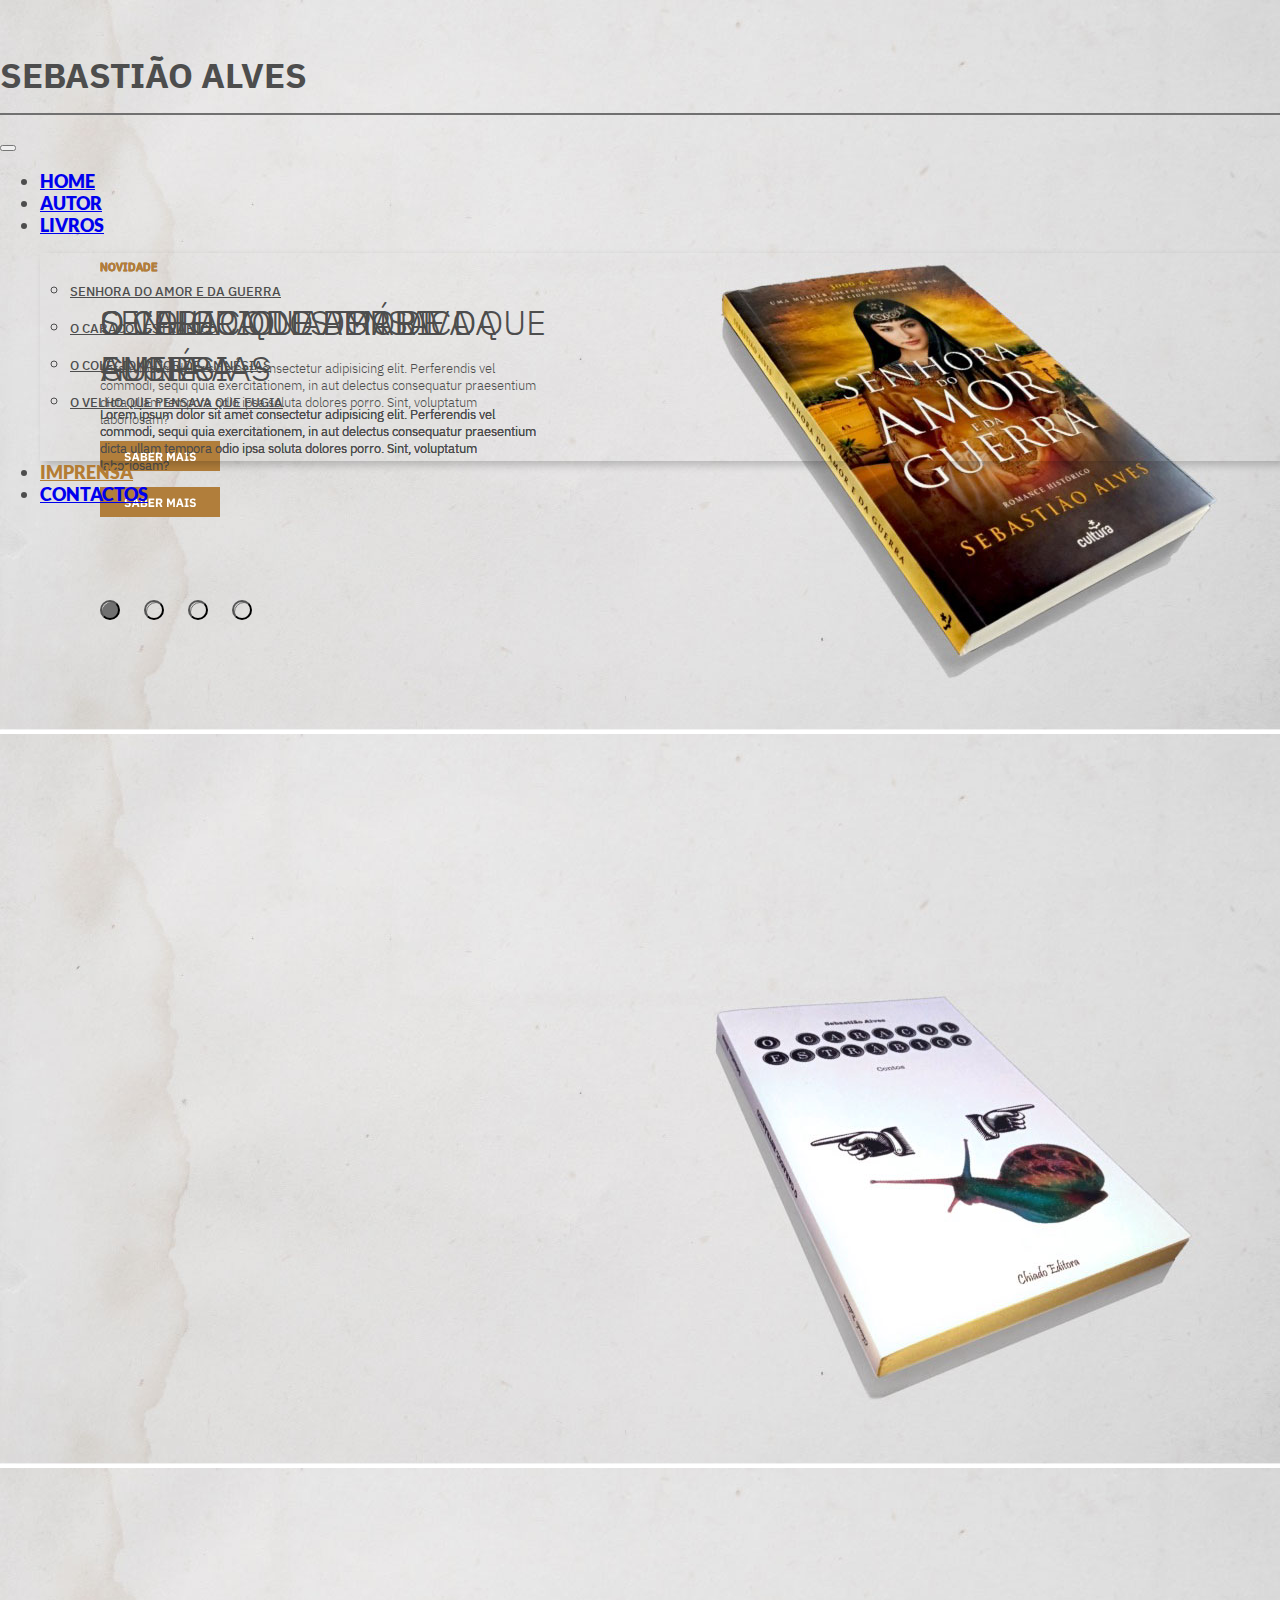
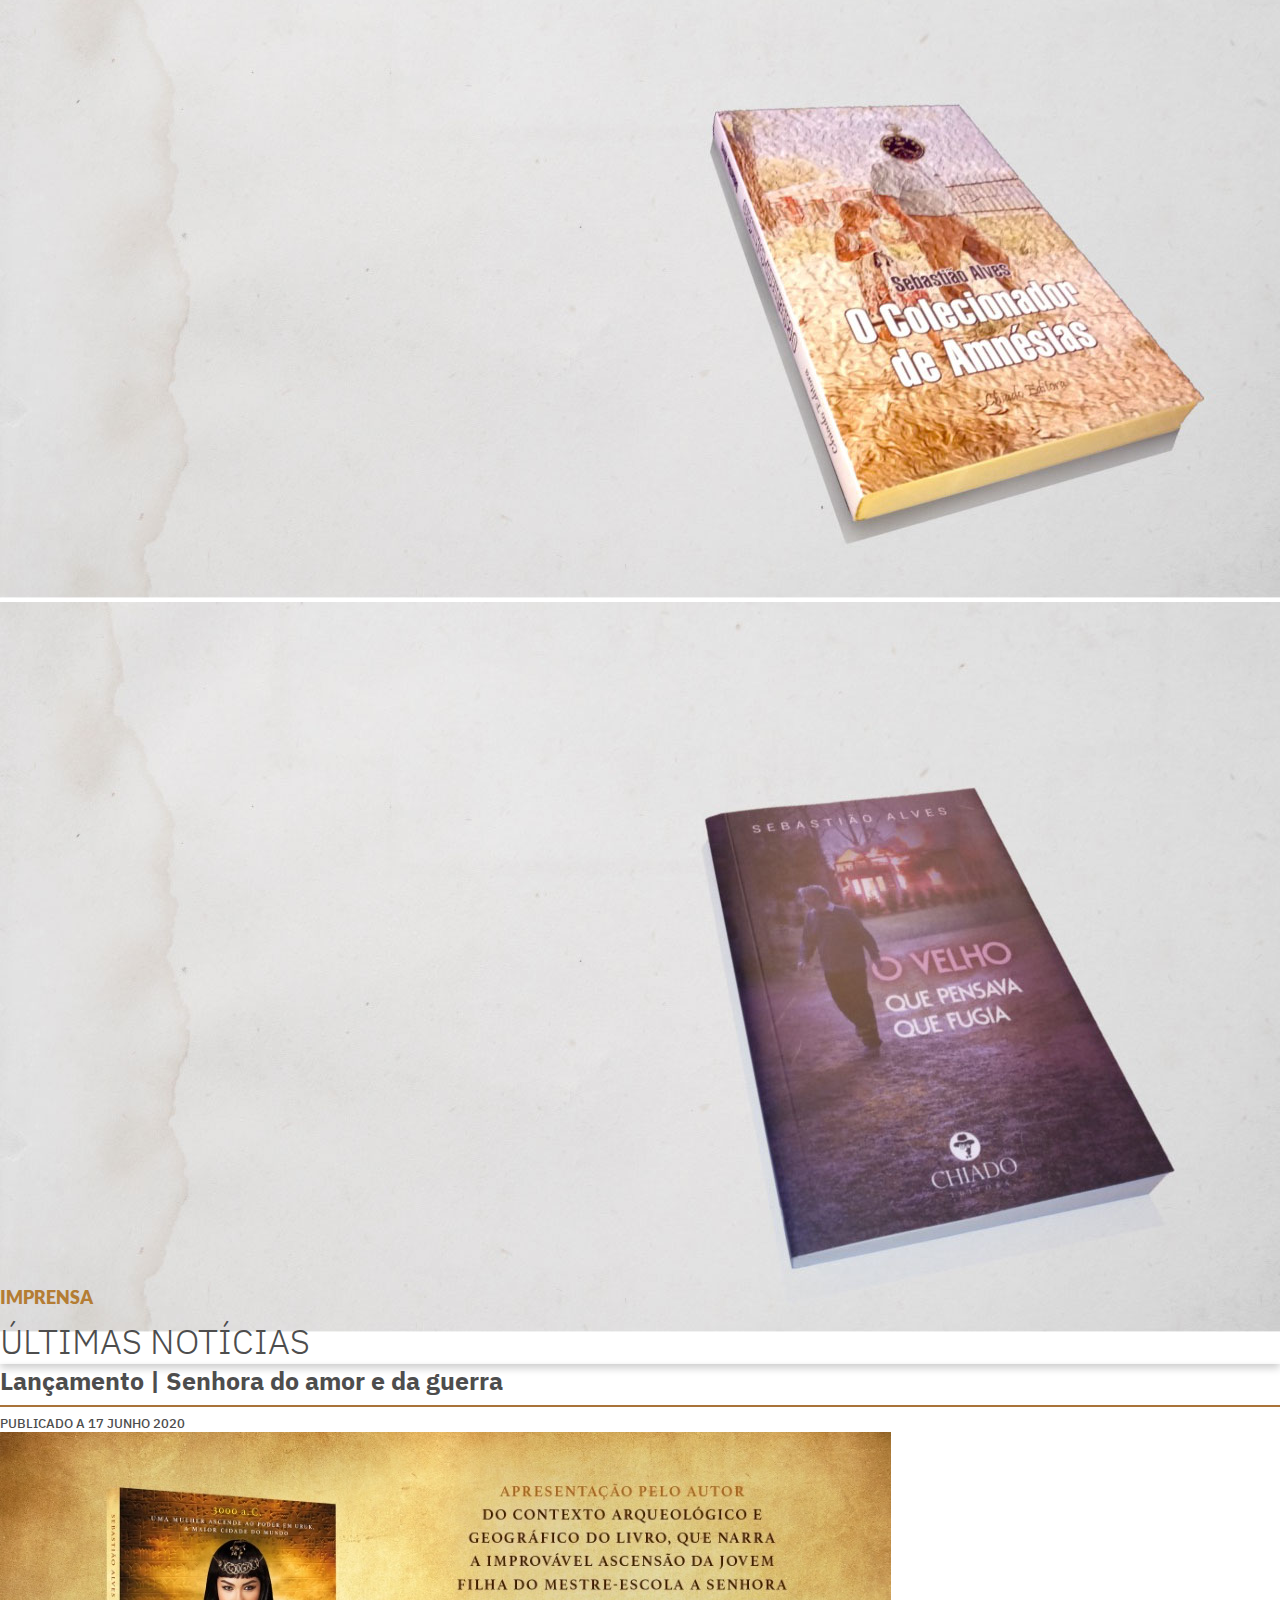
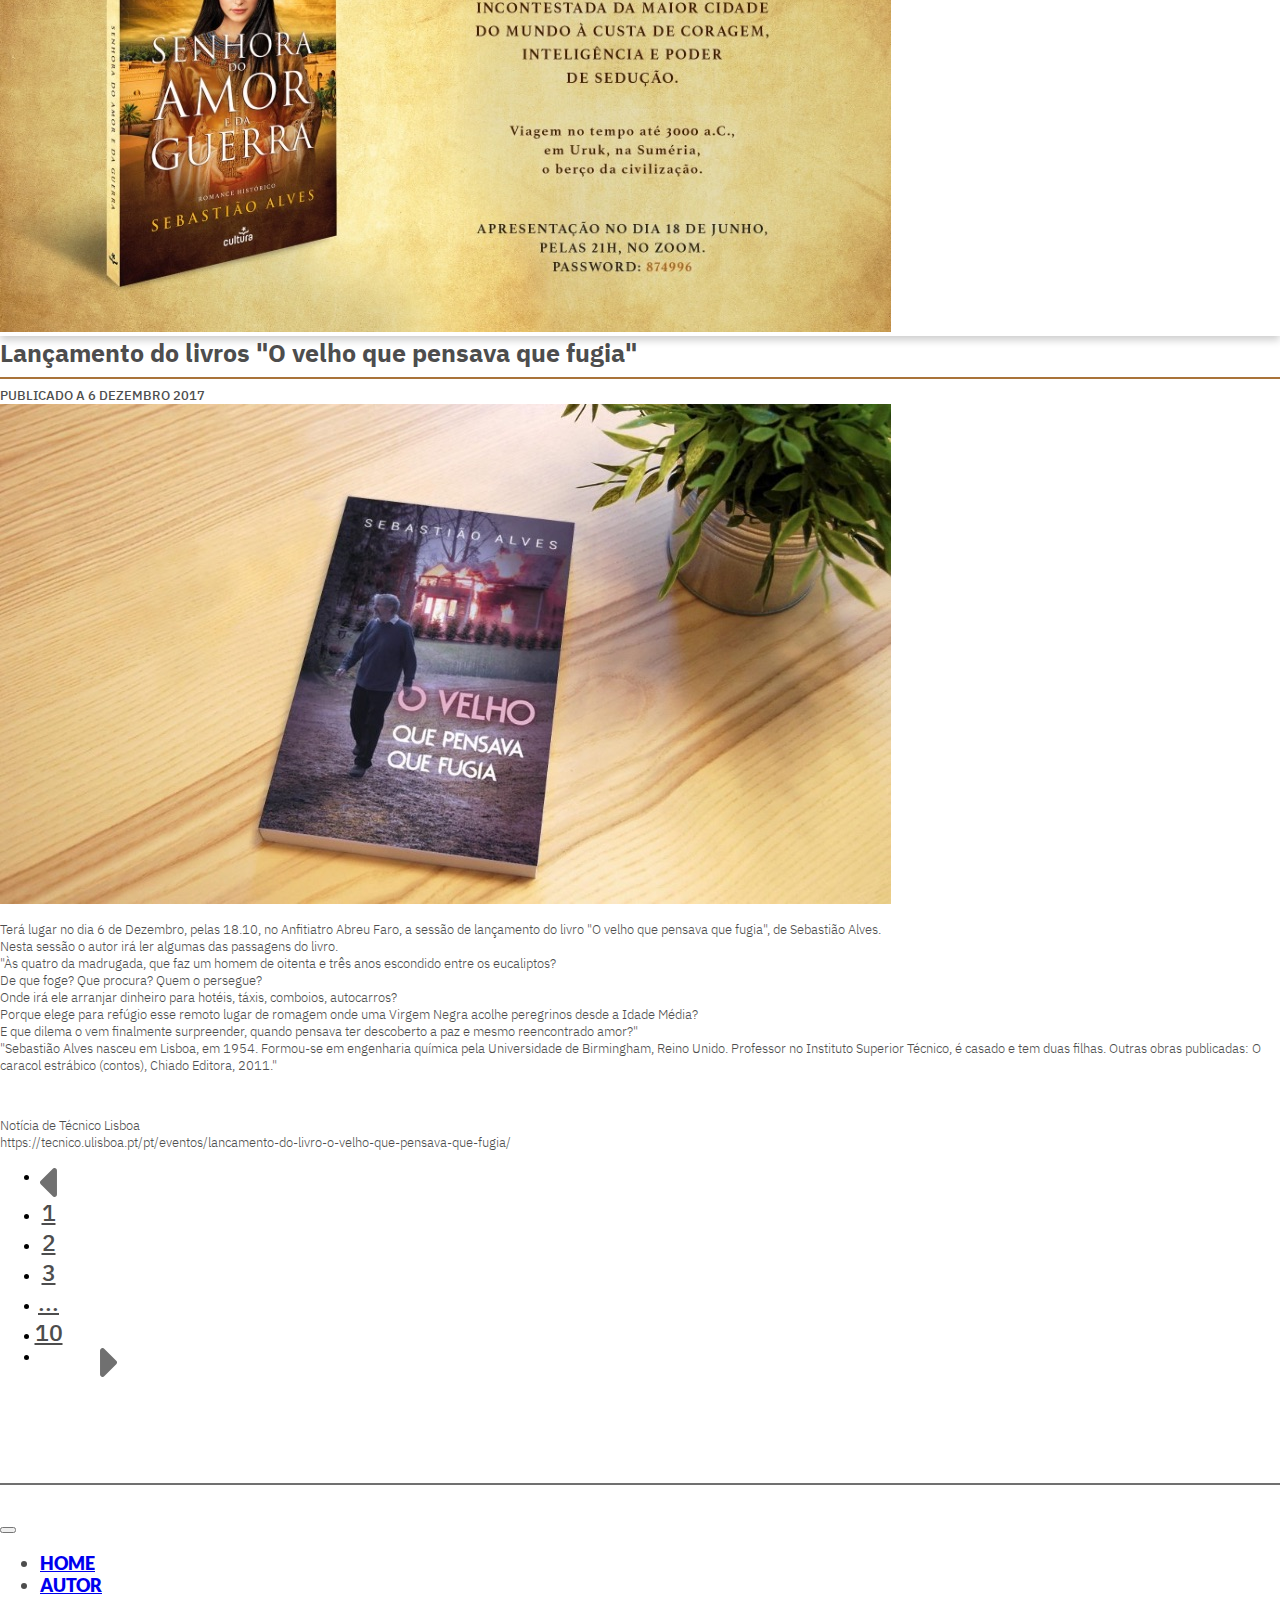
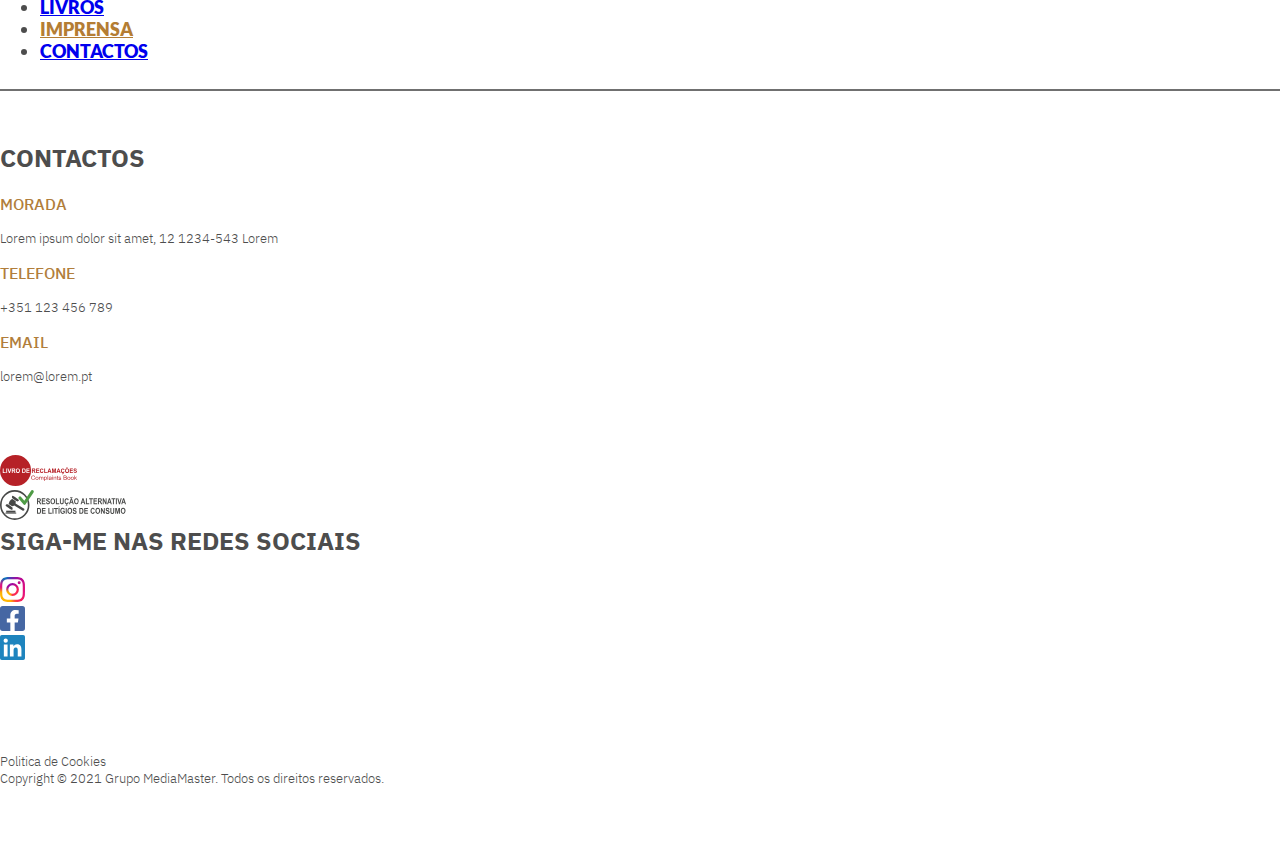
<file: imprensa.html>
<!DOCTYPE html>
<html lang="pt">
<head>
    <meta charset="UTF-8">
    <meta name="viewport" content="width=device-width, initial-scale=1.0">
    <title>Sebastião Alves</title>

    <!-- BOOTSTRAP -->
    <link href="https://cdn.jsdelivr.net/npm/bootstrap@5.3.2/dist/css/bootstrap.min.css" rel="stylesheet" integrity="sha384-T3c6CoIi6uLrA9TneNEoa7RxnatzjcDSCmG1MXxSR1GAsXEV/Dwwykc2MPK8M2HN" crossorigin="anonymous">
    <script src="https://cdn.jsdelivr.net/npm/bootstrap@5.3.2/dist/js/bootstrap.bundle.min.js" integrity="sha384-C6RzsynM9kWDrMNeT87bh95OGNyZPhcTNXj1NW7RuBCsyN/o0jlpcV8Qyq46cDfL" crossorigin="anonymous"></script>
        
    <!-- CSS LOCAL -->
    <link rel="stylesheet" href="fonts.css">
    <link rel="stylesheet" href="style.css">
</head>
<body>

    <header class="container-fluid d-block m-0 p-0">
        <!-- Top-Banner -->
        <div class="row top-banner m-0">
            <!-- Titulo -->
            <div class="col-12 text-center" id="titulo-pagina">
                Sebastião Alves
            </div>
            <!-- HR -->
            <div class="col-12">
                <hr id="barra-topo" class="barra">
            </div>
            <!-- Nav-Bar -->
            <div class="col-12 p-0 m-0">
                <nav class="navbar navbar-expand-lg" id="top_nav">
                    <div class="container-fluid">
                        <button class="navbar-toggler" type="button" data-bs-toggle="collapse" data-bs-target="#navbarNavDropdown" aria-controls="navbarNavDropdown" aria-expanded="false" aria-label="Toggle navigation">
                            <span class="navbar-toggler-icon"></span>
                        </button>
                        <div class="collapse navbar-collapse" id="navbarNavDropdown">
                            <ul class="navbar-nav m-auto">
                                <li class="nav-item">
                                    <a class="nav-link" aria-current="page" href="index.html">Home</a>
                                </li>
                                <li class="nav-item">
                                    <a class="nav-link" href="autor.html">Autor</a>
                                </li>
                                <li class="nav-item dropdown" id="menu-livros">
                                    <a class="nav-link dropdown-toggle" href="#" role="button" data-bs-toggle="dropdown" aria-expanded="false" id="custom-dropdown">
                                    Livros
                                    </a>
                                    <ul class="dropdown-menu">
                                        <li><a class="dropdown-item" href="livros.html">Senhora do amor e da guerra</a></li>
                                        <li><a class="dropdown-item" href="#">O caracol estrábico</a></li>
                                        <li><a class="dropdown-item" href="#">O colecionador de amnésias</a></li>
                                        <li><a class="dropdown-item" href="#">O velho que pensava que fugia</a></li>
                                    </ul>
                                </li>
                                <li class="nav-item">
                                    <a class="nav-link active" href="imprensa.html">Imprensa</a>
                                </li>
                                <li class="nav-item">
                                    <a class="nav-link" href="contactos.html">Contactos</a>
                                </li>
                            </ul>
                        </div>
                    </div>
                </nav>
            </div>
        </div>

        <!-- Carousel -->
        
        <div class="rows carousel-desktop p-0">

            <div id="carouselExampleCaptions" class="carousel slide " data-bs-ride="carousel">
    
                <div class="carousel-inner">
                    <div class="carousel-item active">
                        <img src="imagens_para_site/desktop/cabecalho1.jpg" class="d-block w-100 img-carousel" alt="...">
                        <div class="carousel-caption d-none d-md-block text-start">
                            <h6>Novidade</h6>
                            <div class="titulo-caption">Senhora do amor e da guerra</div>
                            <p class="p-texto">Lorem ipsum dolor sit amet consectetur adipisicing elit. Perferendis vel commodi, sequi quia exercitationem, in aut delectus consequatur praesentium dicta ullam tempora odio ipsa soluta dolores porro. Sint, voluptatum laboriosam?</p>
                            <a href="" class="btn-saber-mais"></a>
                        </div>
                    </div>
                    <div class="carousel-item">
                        <img src="imagens_para_site/desktop/cabecalho2.jpg" class="d-block w-100" alt="...">
                        <div class="carousel-caption d-none d-md-block text-start">
                            <h6>Novidade</h6>
                            <div class="titulo-caption">O caracol estrábico</div>
                            <p class="p-texto">Lorem ipsum dolor sit amet consectetur adipisicing elit. Perferendis vel commodi, sequi quia exercitationem, in aut delectus consequatur praesentium dicta ullam tempora odio ipsa soluta dolores porro. Sint, voluptatum laboriosam?</p>
                            <a href="" class="btn-saber-mais"></a>
                        </div>
                    </div>
                    <div class="carousel-item">
                        <img src="imagens_para_site/desktop/cabecalho3.jpg" class="d-block w-100" alt="...">
                        <div class="carousel-caption d-none d-md-block text-start">
                            <h6>Novidade</h6>
                            <div class="titulo-caption">O colecionador de amnésias</div>
                            <p class="p-texto">Lorem ipsum dolor sit amet consectetur adipisicing elit. Perferendis vel commodi, sequi quia exercitationem, in aut delectus consequatur praesentium dicta ullam tempora odio ipsa soluta dolores porro. Sint, voluptatum laboriosam?</p>
                            <a href="" class="btn-saber-mais"></a>
                        </div>
                    </div>
                    <div class="carousel-item">
                        <img src="imagens_para_site/desktop/cabecalho4.jpg" class="d-block w-100" alt="...">
                        <div class="carousel-caption d-none d-md-block text-start">
                            <h6>Novidade</h6>
                            <div class="titulo-caption">O velho que pensava que fugia</div>
                            <p class="p-texto">Lorem ipsum dolor sit amet consectetur adipisicing elit. Perferendis vel commodi, sequi quia exercitationem, in aut delectus consequatur praesentium dicta ullam tempora odio ipsa soluta dolores porro. Sint, voluptatum laboriosam?</p>
                            <a href="" class="btn-saber-mais"></a>
                        </div>
                    </div>
                </div>

                <div class="carousel-indicators">
                    <button type="button" data-bs-target="#carouselExampleCaptions" data-bs-slide-to="0" class="active btn-banner" aria-current="true" aria-label="Slide 1">
                    </button>
                    <button type="button" data-bs-target="#carouselExampleCaptions" data-bs-slide-to="1" aria-label="Slide 2" class="btn-banner"></button>
                    <button type="button" data-bs-target="#carouselExampleCaptions" data-bs-slide-to="2" aria-label="Slide 3" class="btn-banner"></button>
                    <button type="button" data-bs-target="#carouselExampleCaptions" data-bs-slide-to="3" aria-label="Slide 4" class="btn-banner"></button>

                </div>

            </div>

        </div>
    </header>

    <main class="container-fluid">

        <!-- Caixa titulo Imprensa -->
        <div class="row justify-content-md-end ">
            <div class="col-10 caixa-bem-vindo bg-white p-5">
                <div class="row justify-content-md-start">
                    <div class="col-12 menu-selecionado" id="">
                        Imprensa
                    </div>
                    <div class="col-12 titulo-caption">
                        Últimas Notícias
                    </div>
                </div>
            </div>
        </div>

        <div class="row justify-content-center mt-5 shadow-row pb-5">
            <div class="col-8 titulo-1">
                Lançamento | Senhora do amor e da guerra
            </div>
            <div class="col-8">
                <hr class="underline-imprensa">
            </div>
            <div class="col-8 text-end data-publicacao">
                Publicado a 17 Junho 2020
            </div>
            <div class="col-8 mt-4">
                <img src="imagens_para_site/desktop/imprensa1.jpg" alt="" class="w-100">
            </div>
        </div>

        <div class="row justify-content-center mt-5 pb-5">
            <div class="col-8 titulo-1">
                Lançamento do livros "O velho que pensava que fugia"
            </div>
            <div class="col-8">
                <hr class="underline-imprensa">
            </div>
            <div class="col-8 text-end data-publicacao">
                Publicado a 6 dezembro 2017
            </div>
            <div class="col-8 mt-4">
                <img src="imagens_para_site/desktop/imprensa2.jpg" alt="" class="w-100">
            </div>
            <div class="col-8 p-texto mt-5">
                <p>
                    Terá lugar no dia 6 de Dezembro, pelas 18.10, no Anfitiatro Abreu Faro, a sessão de lançamento do livro "O velho que pensava que fugia", de Sebastião Alves. <br>
                    Nesta sessão o autor irá ler algumas das passagens do livro. <br>
                    "Às quatro da madrugada, que faz um homem de oitenta e três anos escondido entre os eucaliptos? <br>
                    De que foge? Que procura? Quem o persegue? <br>
                    Onde irá ele arranjar dinheiro para hotéis, táxis, comboios, autocarros? <br>
                    Porque elege para refúgio esse remoto lugar de romagem onde uma Virgem Negra acolhe peregrinos desde a Idade Média? <br>
                    E que dilema o vem finalmente surpreender, quando pensava ter descoberto a paz e mesmo reencontrado amor?" <br>
                    "Sebastião Alves nasceu em Lisboa, em 1954. Formou-se em engenharia química pela Universidade de Birmingham, Reino Unido. Professor no Instituto Superior Técnico, é casado e tem duas filhas. Outras obras publicadas: O caracol estrábico (contos), Chiado Editora, 2011."
                </p>
                <br>
                <p>
                    Notícia de Técnico Lisboa <br>
                    https://tecnico.ulisboa.pt/pt/eventos/lancamento-do-livro-o-velho-que-pensava-que-fugia/
                </p>
            </div>
        </div>

        <div class="row mt-5">
            <div class="col-12 d-flex justify-content-center">
                <nav aria-label="Page navigation example">
                <ul class="pagination">
                    <li class="page-item">
                    <a class="page-link custom-arrow" id="arrow-left" href="#" aria-label="Previous">
                        <span aria-hidden="true"></span>
                    </a>
                    </li>
                    <li class="page-item">
                        <a class="page-link custom-pagination" href="#">1</a>
                    </li>
                    <li class="page-item">
                        <a class="page-link custom-pagination" href="#">2</a>
                    </li>
                    <li class="page-item">
                        <a class="page-link custom-pagination" href="#">3</a>
                    </li>
                    <li class="page-item">
                        <a class="page-link custom-pagination" href="#">...</a>
                    </li>
                    <li class="page-item">
                        <a class="page-link custom-pagination" href="#">10</a>
                    </li>
                    <li class="page-item">
                    <a class="page-link custom-arrow" id="arrow-right" href="#" aria-label="Next">
                        <span aria-hidden="true"></span>
                    </a>
                    </li>
                </ul>
                </nav>
            </div>
        </div>


    </main>

    <footer class="container-fluid">

        <div class="row bottom-banner">
            <div class="col-12">
                <hr id="barra-baixo1" class="barra">
            </div>

            <div class="col-12 bottom-nav">
                <nav class="navbar navbar-expand-lg" id="top_nav">
                    <div class="container-fluid">
                        <button class="navbar-toggler" type="button" data-bs-toggle="collapse" data-bs-target="#navbarNavDropdown" aria-controls="navbarNavDropdown" aria-expanded="false" aria-label="Toggle navigation">
                            <span class="navbar-toggler-icon"></span>
                        </button>
                        <div class="collapse navbar-collapse" id="navbarNavDropdown">
                            <ul class="navbar-nav m-auto">
                                <li class="nav-item">
                                    <a class="nav-link" aria-current="page" href="index.html">Home</a>
                                </li>
                                <li class="nav-item">
                                    <a class="nav-link" href="autor.html">Autor</a>
                                </li>
                                <li class="nav-item">
                                    <a class="nav-link" href="index.html#menu-livros">
                                    Livros
                                    </a>
                                </li>
                                <li class="nav-item">
                                    <a class="nav-link active" href="imprensa.html">Imprensa</a>
                                </li>
                                <li class="nav-item">
                                    <a class="nav-link" href="contactos.html">Contactos</a>
                                </li>
                            </ul>
                        </div>
                    </div>
                </nav>
            </div>

            <div class="col-12">
                <hr id="barra-baixo2" class="barra">
            </div>
        </div>

        <div class="row footer d-flex flex-wrap justify-content-center">
            <!-- Area contactos -->
            <div class="col-6 area-contactos">
                <div class="row">
                    <div class="col-12 titulo-1" id="titulo-contactos">
                        Contactos
                    </div>
                    <div class="col-4">
                        <p class="subtitulo-contactos">Morada</p>
                        <p class="texto-contactos p-texto">Lorem ipsum dolor sit amet, 12 1234-543 Lorem</p>
                    </div>
                    <div class="col-4">
                        <p class="subtitulo-contactos">Telefone</p>
                        <p class="texto-contactos p-texto">+351 123 456 789</p>
                    </div>
                    <div class="col-4">
                        <p class="subtitulo-contactos">Email</p>
                        <p class="texto-contactos p-texto">lorem@lorem.pt</p>
                    </div>
                </div>
                <div class="row" id="caixa-reclamacoes">
                    <div class="col-2">
                        <a href="">
                            <img src="imagens_para_site/desktop/livroreclamacoes.svg" alt="">
                        </a>
                    </div>
                    <div class="col-2">
                        <a href="">
                            <img src="imagens_para_site/desktop/ralc.svg" alt="">
                        </a>
                    </div>
                </div>
            </div>

            <!-- Area redes sociais -->
            <div class="col-4 area-redes-sociais">
                <div class="row">
                    <div class="col-12 text-center titulo-1" id="titulo-redes">Siga-me nas redes sociais</div>

                    <div class="row d-flex justify-content-center gap-1">
                        <div class="col-1 p-0">
                            <a href="" class="btn-redes" id="insta"></a>
                        </div>
                        <div class="col-1 p-0">
                            <a href="" class="btn-redes" id="facebook"></a>
                        </div>
                        <div class="col-1 p-0">
                            <a href="" class="btn-redes" id="linkdin"></a>
                        </div>
                    </div>
                </div>

                <div class="col-12 text-center" id="cookies">
                    <a href="" class="p-texto">Politica de Cookies</a>
                </div>
                <div class="col-12 text-center p-texto" id="direitos">
                    Copyright &copy; 2021 Grupo MediaMaster. Todos os direitos reservados.
                </div>
            </div>
        </div>
    </footer>
    
</body>
</html>
</file>
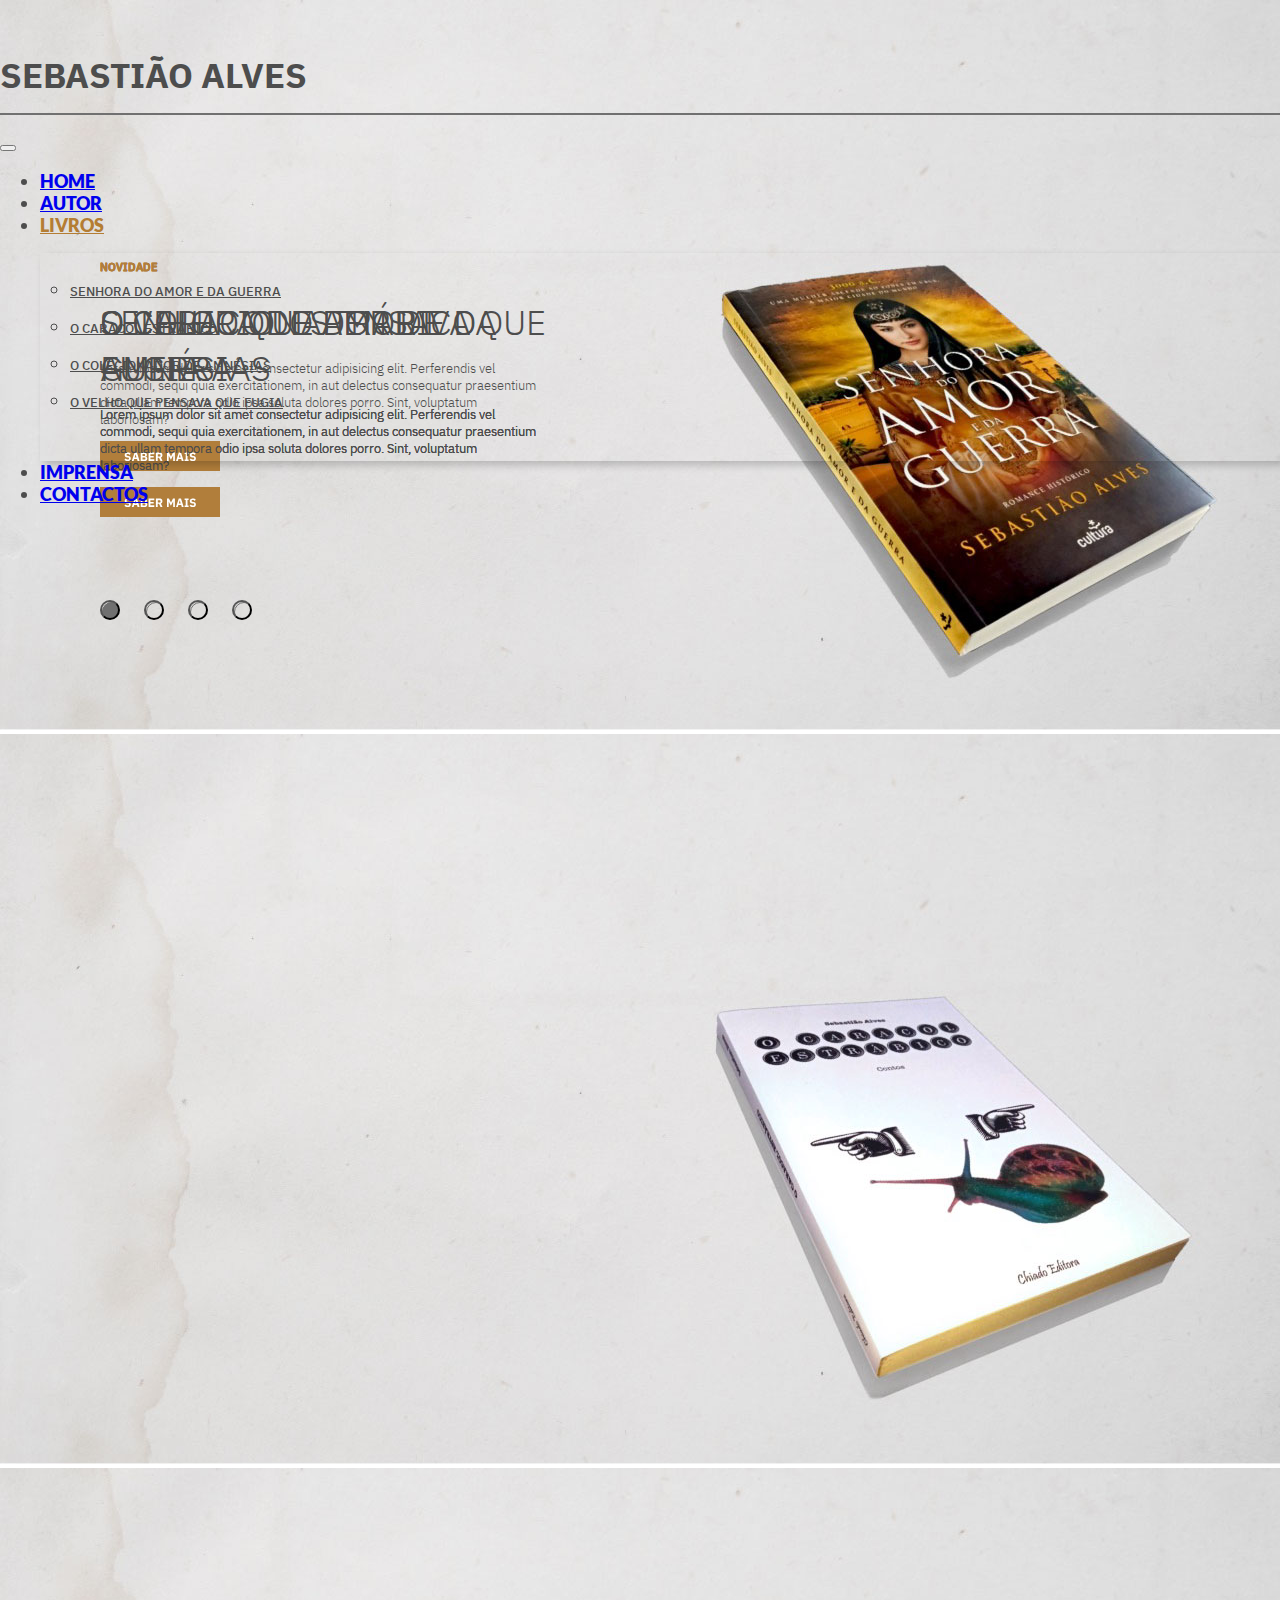
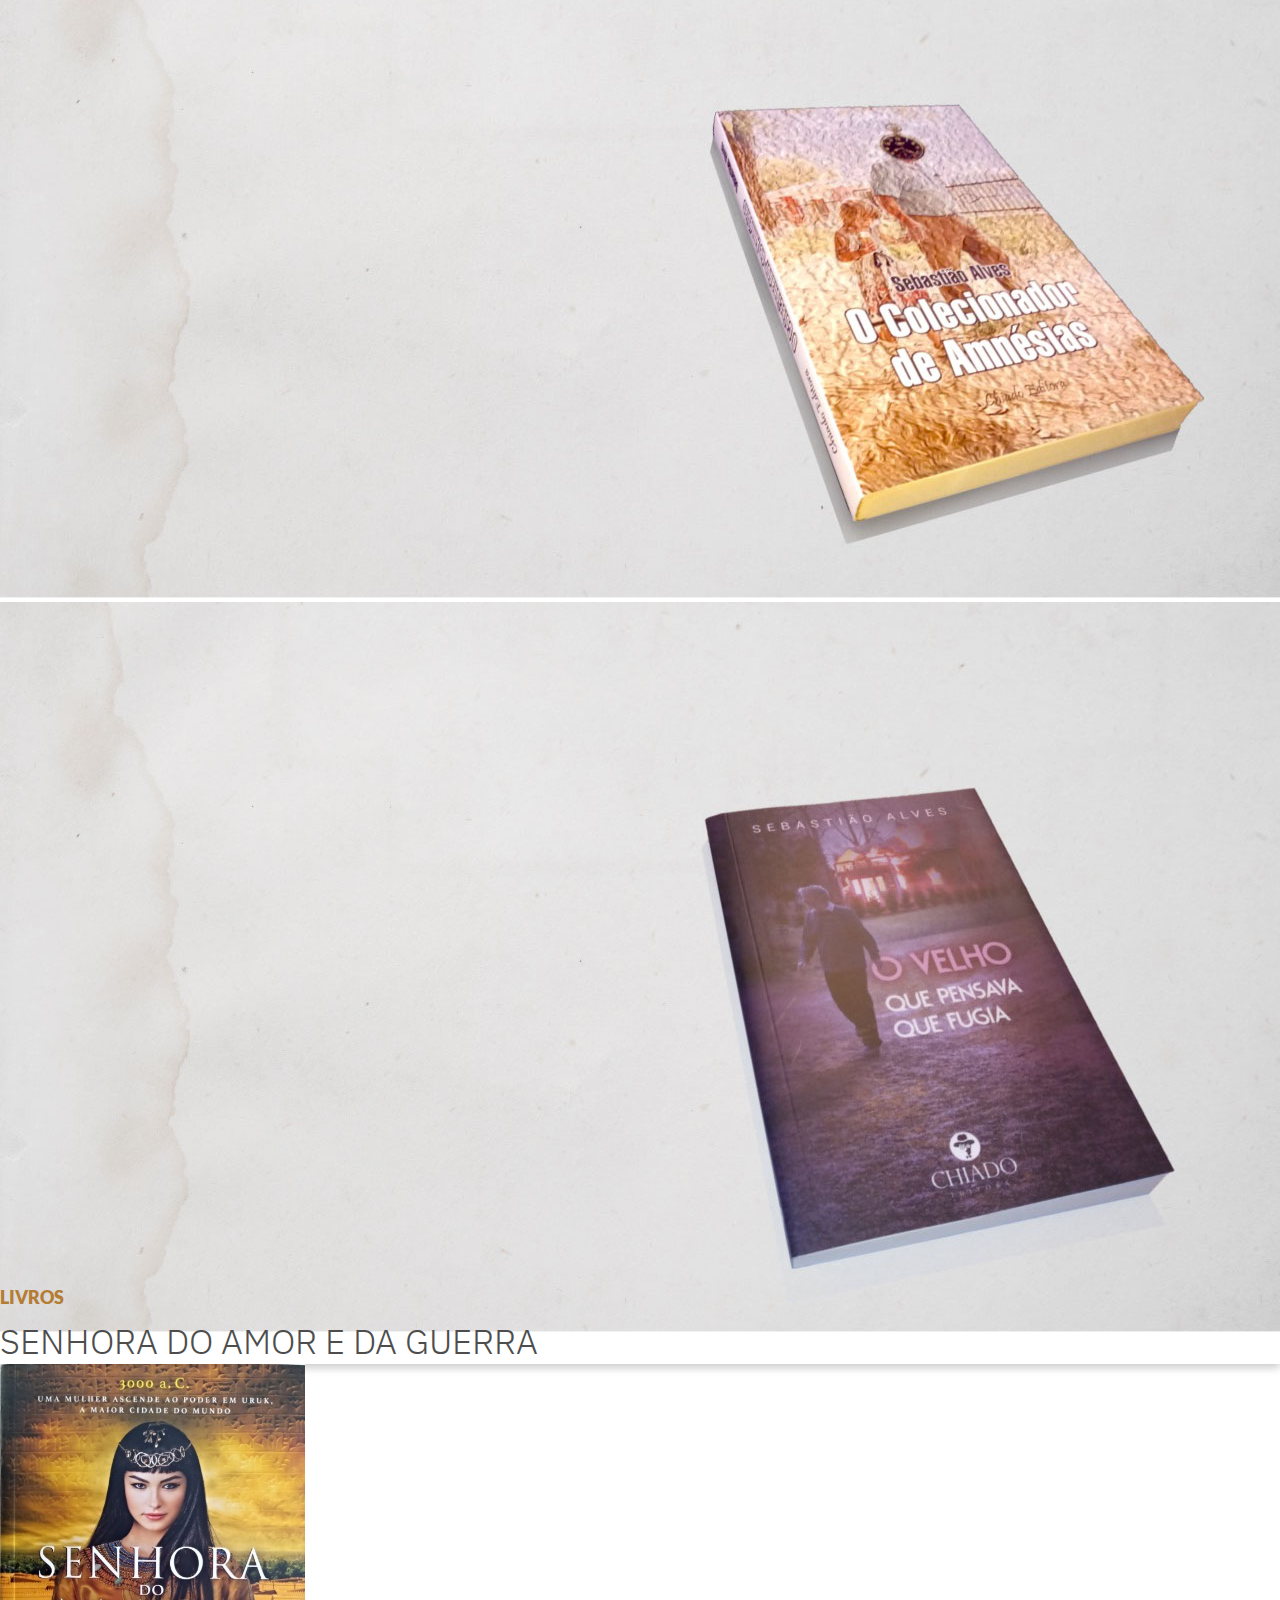
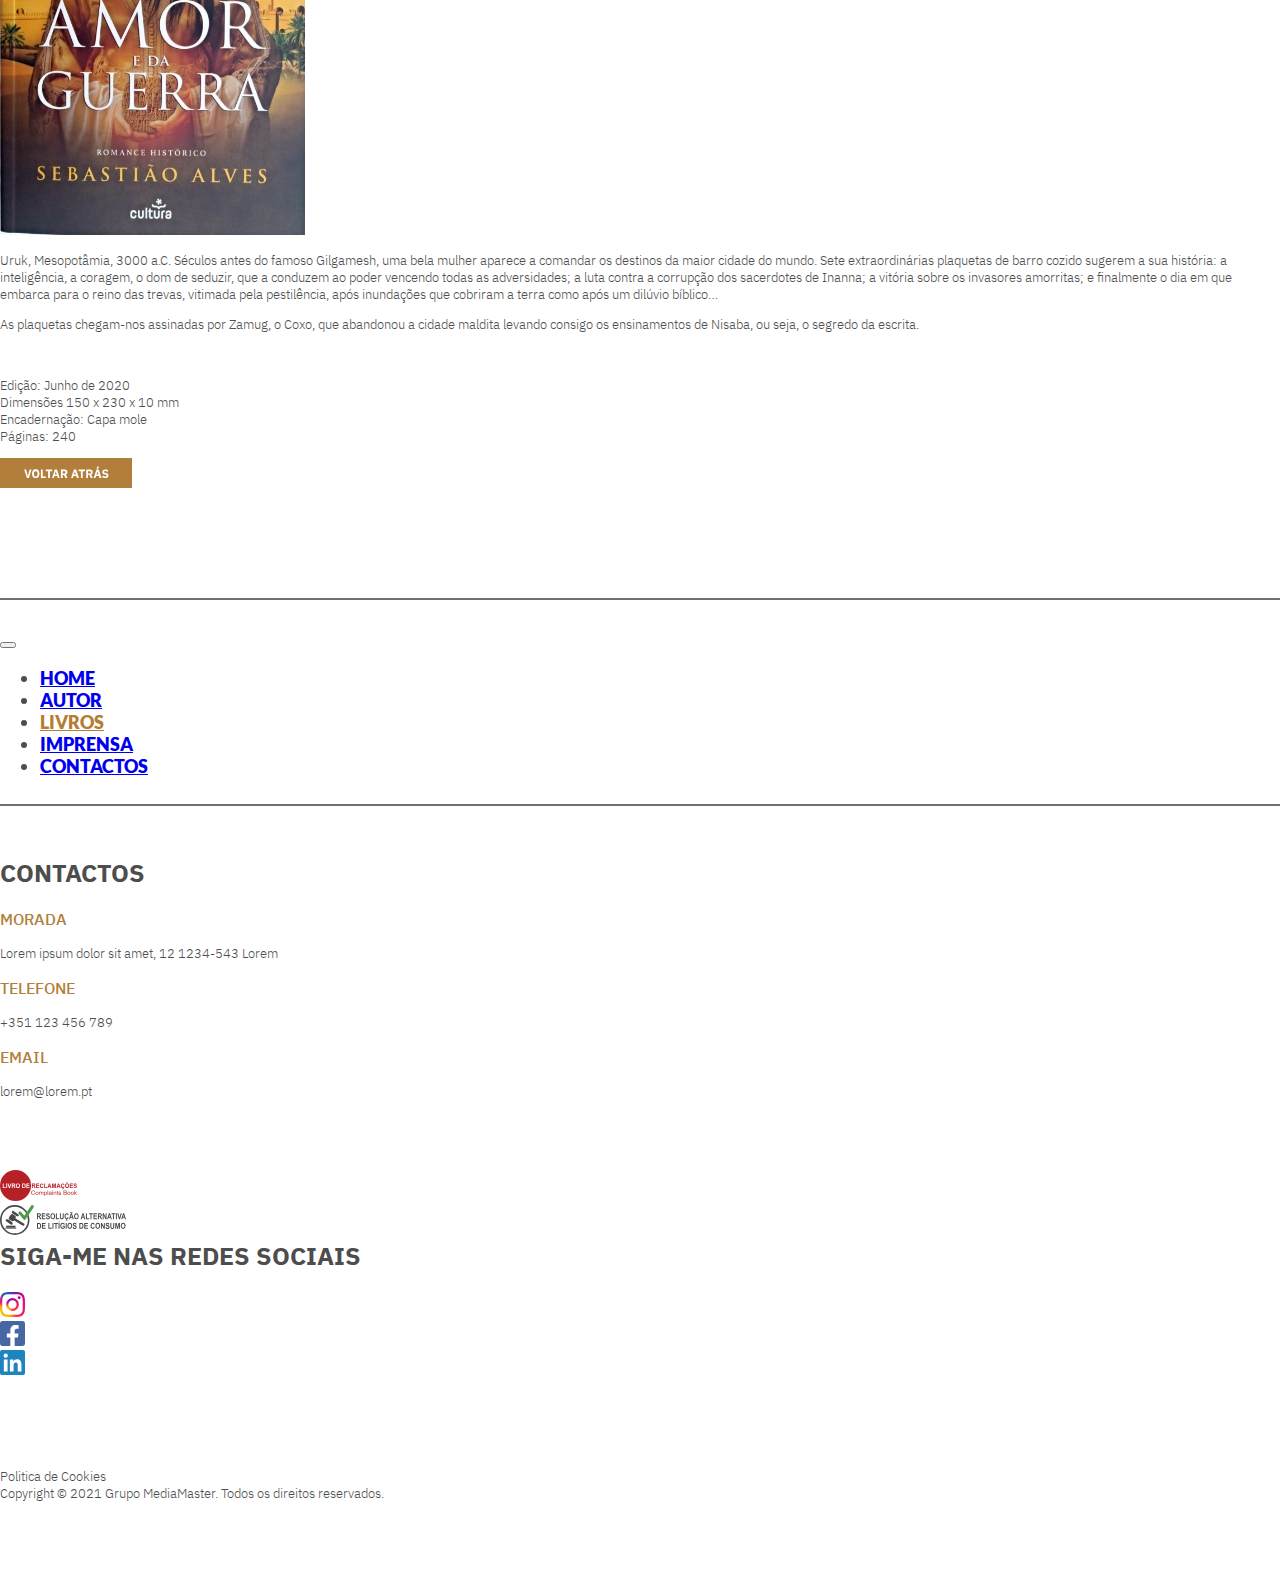
<file: livros.html>
<!DOCTYPE html>
<html lang="pt">
<head>
    <meta charset="UTF-8">
    <meta name="viewport" content="width=device-width, initial-scale=1.0">
    <title>Sebastião Alves</title>

    <!-- BOOTSTRAP -->
    <link href="https://cdn.jsdelivr.net/npm/bootstrap@5.3.2/dist/css/bootstrap.min.css" rel="stylesheet" integrity="sha384-T3c6CoIi6uLrA9TneNEoa7RxnatzjcDSCmG1MXxSR1GAsXEV/Dwwykc2MPK8M2HN" crossorigin="anonymous">
    <script src="https://cdn.jsdelivr.net/npm/bootstrap@5.3.2/dist/js/bootstrap.bundle.min.js" integrity="sha384-C6RzsynM9kWDrMNeT87bh95OGNyZPhcTNXj1NW7RuBCsyN/o0jlpcV8Qyq46cDfL" crossorigin="anonymous"></script>
        
    <!-- CSS LOCAL -->
    <link rel="stylesheet" href="fonts.css">
    <link rel="stylesheet" href="style.css">
</head>
<body>

    <header class="container-fluid d-block m-0 p-0">
        <!-- Top-Banner -->
        <div class="row top-banner m-0">
            <!-- Titulo -->
            <div class="col-12 text-center" id="titulo-pagina">
                Sebastião Alves
            </div>
            <!-- HR -->
            <div class="col-12">
                <hr id="barra-topo" class="barra">
            </div>
            <!-- Nav-Bar -->
            <div class="col-12 p-0 m-0">
                <nav class="navbar navbar-expand-lg" id="top_nav">
                    <div class="container-fluid">
                        <button class="navbar-toggler" type="button" data-bs-toggle="collapse" data-bs-target="#navbarNavDropdown" aria-controls="navbarNavDropdown" aria-expanded="false" aria-label="Toggle navigation">
                            <span class="navbar-toggler-icon"></span>
                        </button>
                        <div class="collapse navbar-collapse" id="navbarNavDropdown">
                            <ul class="navbar-nav m-auto">
                                <li class="nav-item">
                                    <a class="nav-link" aria-current="page" href="index.html">Home</a>
                                </li>
                                <li class="nav-item">
                                    <a class="nav-link" href="autor.html">Autor</a>
                                </li>
                                <li class="nav-item dropdown" id="menu-livros">
                                    <a class="nav-link dropdown-toggle active" href="#" role="button" data-bs-toggle="dropdown" aria-expanded="false" id="custom-dropdown">
                                    Livros
                                    </a>
                                    <ul class="dropdown-menu">
                                        <li><a class="dropdown-item" href="livros.html">Senhora do amor e da guerra</a></li>
                                        <li><a class="dropdown-item" href="#">O caracol estrábico</a></li>
                                        <li><a class="dropdown-item" href="#">O colecionador de amnésias</a></li>
                                        <li><a class="dropdown-item" href="#">O velho que pensava que fugia</a></li>
                                    </ul>
                                </li>
                                <li class="nav-item">
                                    <a class="nav-link" href="imprensa.html">Imprensa</a>
                                </li>
                                <li class="nav-item">
                                    <a class="nav-link" href="contactos.html">Contactos</a>
                                </li>
                            </ul>
                        </div>
                    </div>
                </nav>
            </div>
        </div>

        <!-- Carousel -->
        
        <div class="rows carousel-desktop p-0">

            <div id="carouselExampleCaptions" class="carousel slide " data-bs-ride="carousel">
    
                <div class="carousel-inner">
                    <div class="carousel-item active">
                        <img src="imagens_para_site/desktop/cabecalho1.jpg" class="d-block w-100 img-carousel" alt="...">
                        <div class="carousel-caption d-none d-md-block text-start">
                            <h6>Novidade</h6>
                            <div class="titulo-caption">Senhora do amor e da guerra</div>
                            <p class="p-texto">Lorem ipsum dolor sit amet consectetur adipisicing elit. Perferendis vel commodi, sequi quia exercitationem, in aut delectus consequatur praesentium dicta ullam tempora odio ipsa soluta dolores porro. Sint, voluptatum laboriosam?</p>
                            <a href="" class="btn-saber-mais"></a>
                        </div>
                    </div>
                    <div class="carousel-item">
                        <img src="imagens_para_site/desktop/cabecalho2.jpg" class="d-block w-100" alt="...">
                        <div class="carousel-caption d-none d-md-block text-start">
                            <h6>Novidade</h6>
                            <div class="titulo-caption">O caracol estrábico</div>
                            <p class="p-texto">Lorem ipsum dolor sit amet consectetur adipisicing elit. Perferendis vel commodi, sequi quia exercitationem, in aut delectus consequatur praesentium dicta ullam tempora odio ipsa soluta dolores porro. Sint, voluptatum laboriosam?</p>
                            <a href="" class="btn-saber-mais"></a>
                        </div>
                    </div>
                    <div class="carousel-item">
                        <img src="imagens_para_site/desktop/cabecalho3.jpg" class="d-block w-100" alt="...">
                        <div class="carousel-caption d-none d-md-block text-start">
                            <h6>Novidade</h6>
                            <div class="titulo-caption">O colecionador de amnésias</div>
                            <p class="p-texto">Lorem ipsum dolor sit amet consectetur adipisicing elit. Perferendis vel commodi, sequi quia exercitationem, in aut delectus consequatur praesentium dicta ullam tempora odio ipsa soluta dolores porro. Sint, voluptatum laboriosam?</p>
                            <a href="" class="btn-saber-mais"></a>
                        </div>
                    </div>
                    <div class="carousel-item">
                        <img src="imagens_para_site/desktop/cabecalho4.jpg" class="d-block w-100" alt="...">
                        <div class="carousel-caption d-none d-md-block text-start">
                            <h6>Novidade</h6>
                            <div class="titulo-caption">O velho que pensava que fugia</div>
                            <p class="p-texto">Lorem ipsum dolor sit amet consectetur adipisicing elit. Perferendis vel commodi, sequi quia exercitationem, in aut delectus consequatur praesentium dicta ullam tempora odio ipsa soluta dolores porro. Sint, voluptatum laboriosam?</p>
                            <a href="" class="btn-saber-mais"></a>
                        </div>
                    </div>
                </div>

                <div class="carousel-indicators">
                    <button type="button" data-bs-target="#carouselExampleCaptions" data-bs-slide-to="0" class="active btn-banner" aria-current="true" aria-label="Slide 1">
                    </button>
                    <button type="button" data-bs-target="#carouselExampleCaptions" data-bs-slide-to="1" aria-label="Slide 2" class="btn-banner"></button>
                    <button type="button" data-bs-target="#carouselExampleCaptions" data-bs-slide-to="2" aria-label="Slide 3" class="btn-banner"></button>
                    <button type="button" data-bs-target="#carouselExampleCaptions" data-bs-slide-to="3" aria-label="Slide 4" class="btn-banner"></button>

                </div>

            </div>

        </div>
    </header>

    <main class="container-fluid">

        <!-- Caixa titulo Livros - Senhora do Amor e da Guerra -->
        <div class="row justify-content-md-end ">
            <div class="col-10 caixa-bem-vindo bg-white p-5">
                <div class="row justify-content-md-start">
                    <div class="col-12 menu-selecionado" id="">
                        Livros
                    </div>
                    <div class="col-12 titulo-caption">
                        Senhora do Amor e da Guerra
                    </div>
                </div>
            </div>
        </div>

        <div class="row mt-5 d-flex justify-content-center">

            <div class="col-4">
                <img src="imagens_para_site/desktop/livro-conteudo.jpg" alt="">
            </div>
            
            <div class="col-4 d-flex flex-column">
                <p class="p-texto">
                    Uruk, Mesopotâmia, 3000 a.C.

                    Séculos antes do famoso Gilgamesh, uma bela mulher aparece a comandar os destinos da maior cidade do mundo.
                    Sete extraordinárias plaquetas de barro cozido sugerem a sua história: a inteligência, a coragem, o dom de seduzir, que a conduzem ao poder vencendo todas as adversidades; a luta contra a corrupção dos sacerdotes de Inanna; a vitória sobre os invasores amorritas; e finalmente o dia em que embarca para o reino das trevas, vitimada pela pestilência, após inundações que cobriram a terra como após um dilúvio bíblico…
                </p>
                <p class="p-texto">
                    As plaquetas chegam-nos assinadas por Zamug, o Coxo, que abandonou a cidade maldita levando consigo os ensinamentos de Nisaba, ou seja, o segredo da escrita.
                </p>
                <br>
                <p class="p-texto">
                    Edição: Junho de 2020 <br>
                    Dimensões 150 x 230 x 10 mm <br>
                    Encadernação: Capa mole <br>
                    Páginas: 240
                </p>

                <div class="d-flex justify-content-end mt-auto">
                    <a href="index.html" class="btn-voltar"></a>
                </div>
            </div>

        </div>

    </main>

    <footer class="container-fluid">

        <div class="row bottom-banner">
            <div class="col-12">
                <hr id="barra-baixo1" class="barra">
            </div>

            <div class="col-12 bottom-nav">
                <nav class="navbar navbar-expand-lg" id="top_nav">
                    <div class="container-fluid">
                        <button class="navbar-toggler" type="button" data-bs-toggle="collapse" data-bs-target="#navbarNavDropdown" aria-controls="navbarNavDropdown" aria-expanded="false" aria-label="Toggle navigation">
                            <span class="navbar-toggler-icon"></span>
                        </button>
                        <div class="collapse navbar-collapse" id="navbarNavDropdown">
                            <ul class="navbar-nav m-auto">
                                <li class="nav-item">
                                    <a class="nav-link" aria-current="page" href="index.html">Home</a>
                                </li>
                                <li class="nav-item">
                                    <a class="nav-link" href="autor.html">Autor</a>
                                </li>
                                <li class="nav-item">
                                    <a class="nav-link active" href="index.html#menu-livros">
                                    Livros
                                    </a>
                                </li>
                                <li class="nav-item">
                                    <a class="nav-link" href="imprensa.html">Imprensa</a>
                                </li>
                                <li class="nav-item">
                                    <a class="nav-link" href="contactos.html">Contactos</a>
                                </li>
                            </ul>
                        </div>
                    </div>
                </nav>
            </div>

            <div class="col-12">
                <hr id="barra-baixo2" class="barra">
            </div>
        </div>

        <div class="row footer d-flex flex-wrap justify-content-center">
            <!-- Area contactos -->
            <div class="col-6 area-contactos">
                <div class="row">
                    <div class="col-12 titulo-1" id="titulo-contactos">
                        Contactos
                    </div>
                    <div class="col-4">
                        <p class="subtitulo-contactos">Morada</p>
                        <p class="texto-contactos p-texto">Lorem ipsum dolor sit amet, 12 1234-543 Lorem</p>
                    </div>
                    <div class="col-4">
                        <p class="subtitulo-contactos">Telefone</p>
                        <p class="texto-contactos p-texto">+351 123 456 789</p>
                    </div>
                    <div class="col-4">
                        <p class="subtitulo-contactos">Email</p>
                        <p class="texto-contactos p-texto">lorem@lorem.pt</p>
                    </div>
                </div>
                <div class="row" id="caixa-reclamacoes">
                    <div class="col-2">
                        <a href="">
                            <img src="imagens_para_site/desktop/livroreclamacoes.svg" alt="">
                        </a>
                    </div>
                    <div class="col-2">
                        <a href="">
                            <img src="imagens_para_site/desktop/ralc.svg" alt="">
                        </a>
                    </div>
                </div>
            </div>

            <!-- Area redes sociais -->
            <div class="col-4 area-redes-sociais">
                <div class="row">
                    <div class="col-12 text-center titulo-1" id="titulo-redes">Siga-me nas redes sociais</div>

                    <div class="row d-flex justify-content-center gap-1">
                        <div class="col-1 p-0">
                            <a href="" class="btn-redes" id="insta"></a>
                        </div>
                        <div class="col-1 p-0">
                            <a href="" class="btn-redes" id="facebook"></a>
                        </div>
                        <div class="col-1 p-0">
                            <a href="" class="btn-redes" id="linkdin"></a>
                        </div>
                    </div>
                </div>

                <div class="col-12 text-center" id="cookies">
                    <a href="" class="p-texto">Politica de Cookies</a>
                </div>
                <div class="col-12 text-center p-texto" id="direitos">
                    Copyright &copy; 2021 Grupo MediaMaster. Todos os direitos reservados.
                </div>
            </div>
        </div>
    </footer>
    
</body>
</html>
</file>
<file: fonts.css>
@font-face{
    src:url("fonts/Lato-Black.ttf");
    font-family: "lato-black";
}

@font-face {
    font-family: 'lato-black';
    src: url('fonts/Lato-Black.woff2') format('woff2'),
        url('fonts/Lato-Black.woff') format('woff');
    font-weight: 900;
    font-style: normal;
    font-display: swap;
}

@font-face {
    src:url("fonts/Lato-Bold.ttf");
    font-family: "lato-bold";
}

@font-face {
    font-family: 'lato-bold';
    src: url('fonts/Lato-Bold.woff2') format('woff2'),
        url('fonts/Lato-Bold.woff') format('woff');
    font-weight: bold;
    font-style: normal;
    font-display: swap;
}

@font-face{
    src:url("fonts/IBMPlexSans-Bold.ttf");
    font-family: "ibm-bold";
}

@font-face {
    font-family: 'ibm-bold';
    src: url('fonts/IBMPlexSans-Bold.woff2') format('woff2'),
        url('fonts/IBMPlexSans-Bold.woff') format('woff');
    font-weight: bold;
    font-style: normal;
    font-display: swap;
}

@font-face{
    src:url("fonts/IBMPlexSans-Light.ttf");
    font-family: "ibm-light";
}

@font-face {
    font-family: 'ibm-light';
    src: url('fonts/IBMPlexSans-Light.woff2') format('woff2'),
        url('fonts/IBMPlexSans-Light.woff') format('woff');
    font-weight: 300;
    font-style: normal;
    font-display: swap;
}

@font-face{
    src:url("fonts/IBMPlexSans-Medium.ttf");
    font-family: "ibm-medium";
}

@font-face {
    font-family: 'ibm-medium';
    src: url('fonts/IBMPlexSans-Medium.woff2') format('woff2'),
        url('fonts/IBMPlexSans-Medium.woff') format('woff');
    font-weight: 500;
    font-style: normal;
    font-display: swap;
}
</file>
<file: style.css>
body{
    max-width: 1280px;
    min-width: 360px;
    margin: auto;
}

.top-banner{
    z-index: 10;
    position: absolute;
    width: 100%;
}

#carouselExampleCaptions .carousel-item img {
    max-height: 730px;
    min-height: 730px;
    width: auto;
}

#menu-livros #custom-dropdown::after {
    display: none;
}


.carousel-caption{
    width: 35vw;
    height: 350px;
    position: absolute;
    left: 100px;
    top: 180px;
}

.carousel-indicators{
    width: 40vw;
    height: fit-content;
    position: absolute;
    top: 600px;
    margin-left: 100px;
}

.caixa-bem-vindo{
    z-index: 10;
    margin-top: -50px;
    box-shadow: 0 4px 8px 0 rgba(0, 0, 0, 0.2);
}

.card{
    height: 700px;
    box-shadow: 4px 4px 8px 0 rgba(0, 0, 0, 0.2);
}

.card img{
    height: 40vh;
}

.titulo-card{
    margin-top: 30px;
    text-align: justify;
    font-family: ibm-bold;
    font-size: 23px;
    color: #4D4D4D;
}

.subtitulo-card{
    font-family: ibm-medium;
    font-size: 15px;
    color: #B17E3B;
    margin-top: 10px;
}

.texto-card{
    margin-top: 10px;
}

.btn-card{
    margin-top: 15px;
}

#titulo-pagina, .navbar, .menu-selecionado, .carousel-caption>h6, .carousel-caption>h5, button, #titulo-bem-vindo, #titulo-ultimos, .titulo-card, .subtitulo-card, #titulo-contactos, .subtitulo-contactos, #titulo-redes, .data-publicacao, .titulo-caption
{
    text-transform: uppercase;
}

#titulo-pagina{
    font-family: ibm-bold;
    font-size: 35px;
    color: #4D4D4D;
    margin-top: 52px;
}

.barra{
    border: 1px solid #707070;
}

#barra-topo{
    margin-top: 15px;
    margin-bottom: 15px;
}

#barra-baixo1{
    margin-top: 106px;
    margin-bottom: 27px;
}

#barra-baixo2{
    margin-top: 27px;
    margin-bottom: 50px;
}

.navbar{
    font-family: lato-black;
    font-size: 18px;
    color: #4D4D4D;
}

.nav-link:hover {
    color: #B47D33;
}

#top_nav .nav-link.active {
    color: #B47D33;
}

.dropdown-menu{
    box-shadow: 4px 4px 8px 0 rgba(0, 0, 0, 0.2);
    border: none;
    border-radius: 0;
    margin-top: 17px;
    padding: 25px 30px 35px 30px;
    gap: 15px;
}

.dropdown-menu li{
    padding-bottom: 15px;
}

.dropdown-item{
    font-family: ibm-medium;
    font-size: 13px;
    color: #4D4D4D;
}

.dropdown-item:hover{
    color: #B17E3B ;
}

.carousel-caption>h6{
    margin-top: 80px;
    font-family: ibm-medium;
    color: #B17E3B;
}

.carousel-caption>p{
    margin-top: 15px;
}

.carousel-caption>button{
    margin-top: 15px;
}

.btn-saber-mais{
    display: inline-block;
    width: 120px;
    height: 30px;
    background-image: url("imagens_para_site/desktop/sabermais1.svg");
    background-position: center;
    background-repeat: no-repeat;
    background-size: cover;
}

.btn-voltar{
    display: inline-block;
    width: 132px;
    height: 30px;
    background-image: url("imagens_para_site/desktop/voltar1.svg");
    background-position: center;
    background-repeat: no-repeat;
    background-size: cover;
}

.btn-voltar:hover{
    background-image: url("imagens_para_site/desktop/voltar2.svg");
}

.btn-saber-mais:hover{
    background-image: url("imagens_para_site/desktop/sabermais2.svg");
}

.carousel-indicators{
    justify-content: left;
}

.carousel-indicators [data-bs-target].btn-banner{
    height: 20px;
    width: 20px;
    background-image: url("imagens_para_site/desktop/bolabanner1.svg");
    background-color: transparent;
    border-radius: 100%;
    margin-right: 20px
}
.carousel-indicators [data-bs-target].btn-banner:hover{
    background-color: #707070;
}

.carousel-indicators [data-bs-target].btn-banner.active{
    background-image: url("imagens_para_site/desktop/bolabanner2.svg");
}

#imagem-autor>img{
    box-shadow: 4px 4px 8px 0 rgba(0, 0, 0, 0.2);
}

#texto-bem-vindo{
    margin-top: 30px;
}

#btn-bem-vindo{
    margin-top: 40px;
}

#titulo-ultimos{
    margin-top: 85px;
}

#texto-ultimos{
    margin-top: 23px;
}

.caixa-ultimos-livros{
    margin-bottom: 70px;
}

#titulo-contactos{
    margin-bottom: 20px;
}

.subtitulo-contactos{
    font-family: ibm-medium;
    color: #B17E3B;
}

#titulo-redes{
    margin-bottom: 20px;
}

.btn-redes{
    display: inline-block;
    /* padding: 25px 25px; */
    width: 25px;
    height: 25px;
    background-position: center;
    background-repeat: no-repeat;
    background-size: cover;
}

#insta{
    background-image: url("imagens_para_site/desktop/instagram1.svg");
}

#insta:hover{
    background-image: url("imagens_para_site/desktop/instagram2.svg");
}

#facebook{
    background-image: url("imagens_para_site/desktop/facebook1.svg");
}

#facebook:hover{
    background-image: url("imagens_para_site/desktop/facebook2.svg");
}

#linkdin{
    background-image: url("imagens_para_site/desktop/linkedin1.svg");
}

#linkdin:hover{
    background-image: url("imagens_para_site/desktop/linkedin2.svg");
}

#cookies{
    margin-top: 88px;
}

#cookies a{
    text-decoration: none;
}

#direitos{
    margin-bottom: 70px;
}

#caixa-reclamacoes{
    margin-top: 70px;
}

.titulo-caption{
    font-family: ibm-light;
    font-size: 35px;
    color: #4D4D4D;
}

.titulo-1{
    font-family: ibm-bold;
    font-size: 25px;
    color: #4D4D4D;
}

.p-texto{
    font-family: ibm-light;
    font-size: 13px;
    color: #4D4D4D;
}

.menu-selecionado{
    font-family: lato-black;
    font-size: 18px;
    color: #B47D33;
    margin-bottom: 10px;
}

.data-publicacao{
    font-family: ibm-medium;
    font-size: 13px;
    color: #4D4D4D;
}

.underline-imprensa{
    border: 1px solid #A97339;
}

.shadow-row{
    box-shadow: 0 4px 8px 0 rgba(0, 0, 0, 0.2);
}

/* .custom-arrow, .custom-pagination{
    text-transform: none;
} */

.page-link{
    border: none;
    display: flex;
    justify-content: center;
    align-items: center;
    width: 17px;
    height: 30px;
}

.pagination{
    gap: 17px;
}

.custom-arrow{
    background-position: center;
    background-repeat: no-repeat;
    background-size: contain;
}

.custom-pagination{
    font-family: ibm-medium;
    font-size: 23px;
    color: #4D4D4D;    
}

.custom-pagination:hover{
    color: #B17E3B;
}

#arrow-left{
    background-image: url("imagens_para_site/desktop/setaesquerda1.svg");
    margin-right: 60px;
}

#arrow-right{
    background-image: url("imagens_para_site/desktop/setadireita1.svg");
    margin-left: 60px
}

#arrow-left:hover{
    background-image: url("imagens_para_site/desktop/setaesquerda2.svg");
}

#arrow-right:hover{
    background-image: url("imagens_para_site/desktop/setadireita2.svg");
}

#linha-contactos{
    width: 60px;
    border: 1px solid #707070;
}
</file>
